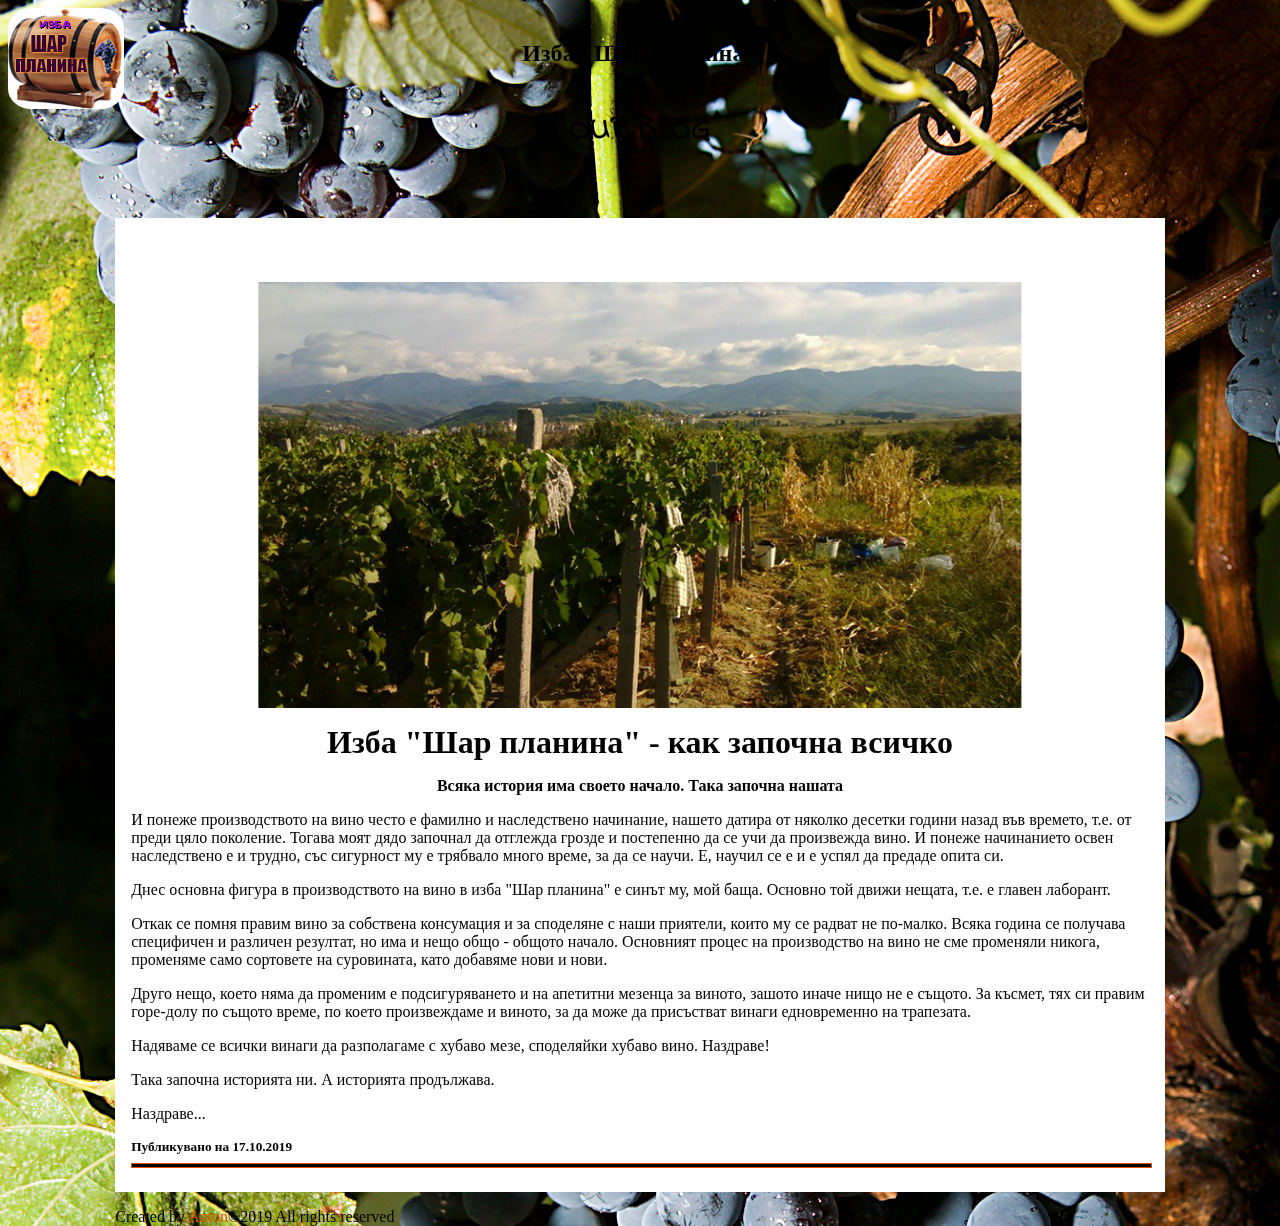
<file: blog articles/article1.html>
<!DOCTYPE html>
<html lang="en">
<head>
    <meta charset="UTF-8">
    <meta name="viewport" content="width=device-width, initial-scale=1.0">
    <meta http-equiv="X-UA-Compatible" content="ie=edge">
	<meta name="description" content="Как започна производството на домашно вино в изба Шар планина">
	<meta name="keywords" content="Изба Шар планина блог, фамилно наследство, домашно вино">
	<meta name="author" content="Антон">
    <title>Блог статия №1</title>

    <link rel="stylesheet" href="../css/blog-articles.css">
    <link href="https://fonts.googleapis.com/css?family=Indie+Flower&display=swap" rel="stylesheet">
</head>
<body>
        <img src="../images/rai.jpg" class="back" id="back"> 
<section class="logo">
    <a href="../html/home.html"><img src="../images/logo.jpg"  alt='"Изба "Шар планина"' title='Изба "Шар планина"'></a>
</section>
        
<header>
    <h2>Изба "Шар планина"</h2>
    <h2 class="blog">OUR BLOG</h2>
</header>
<main>
    <article>
            <header>
                <img src="../images/blog1.jpg" alt="Лозя">
            </header>
                <h1>Изба "Шар планина" - как започна всичко</h1>
                <h4>Всяка история има своето начало. Така започна нашата</h4>
                <p>И понеже производството на вино често е фамилно и наследствено начинание, нашето датира от няколко десетки години назад във времето, т.е. от преди цяло поколение. Тогава моят дядо започнал да отглежда грозде и постепенно да се учи да произвежда вино. И понеже начинанието освен наследствено е и трудно, със сигурност му е трябвало много време, за да се научи. Е, научил се е и е успял да предаде опита си.</p>
                <p>Днес основна фигура в производството на вино в изба "Шар планина" е синът му, мой баща. Основно той движи нещата, т.е. е главен лаборант.</p>
                <p>Откак се помня правим вино за собствена консумация и за споделяне с наши приятели, които му се радват не по-малко. Всяка година се получава специфичен и различен резултат, но има и нещо общо - общото начало. Основният процес на производство на вино не сме променяли никога, променяме само сортовете на суровината, като добавяме нови и нови.</p>
                <p>Друго нещо, което няма да променим е подсигуряването и на апетитни мезенца за виното, зашото иначе нищо не е същото. За късмет, тях си правим горе-долу по същото време, по което произвеждаме и виното, за да може да присъстват винаги едновременно на трапезата.</p>
                <p>Надяваме се всички винаги да разполагаме с хубаво мезе, споделяйки хубаво вино. Наздраве!</p>
                <p>Така започна историята ни. А историята продължава.</p>
                <p>Наздраве...</p>
            <footer class="card-footer">
                <h5>Публикувано на <time>17.10.2019</time></h5>
            </footer>
    </article>
</main>
<footer>
        Created by <a href="#"> Anton</a>&copy;2019 <span>All rights reserved</span>
</footer>
</body>
</html>
</file>
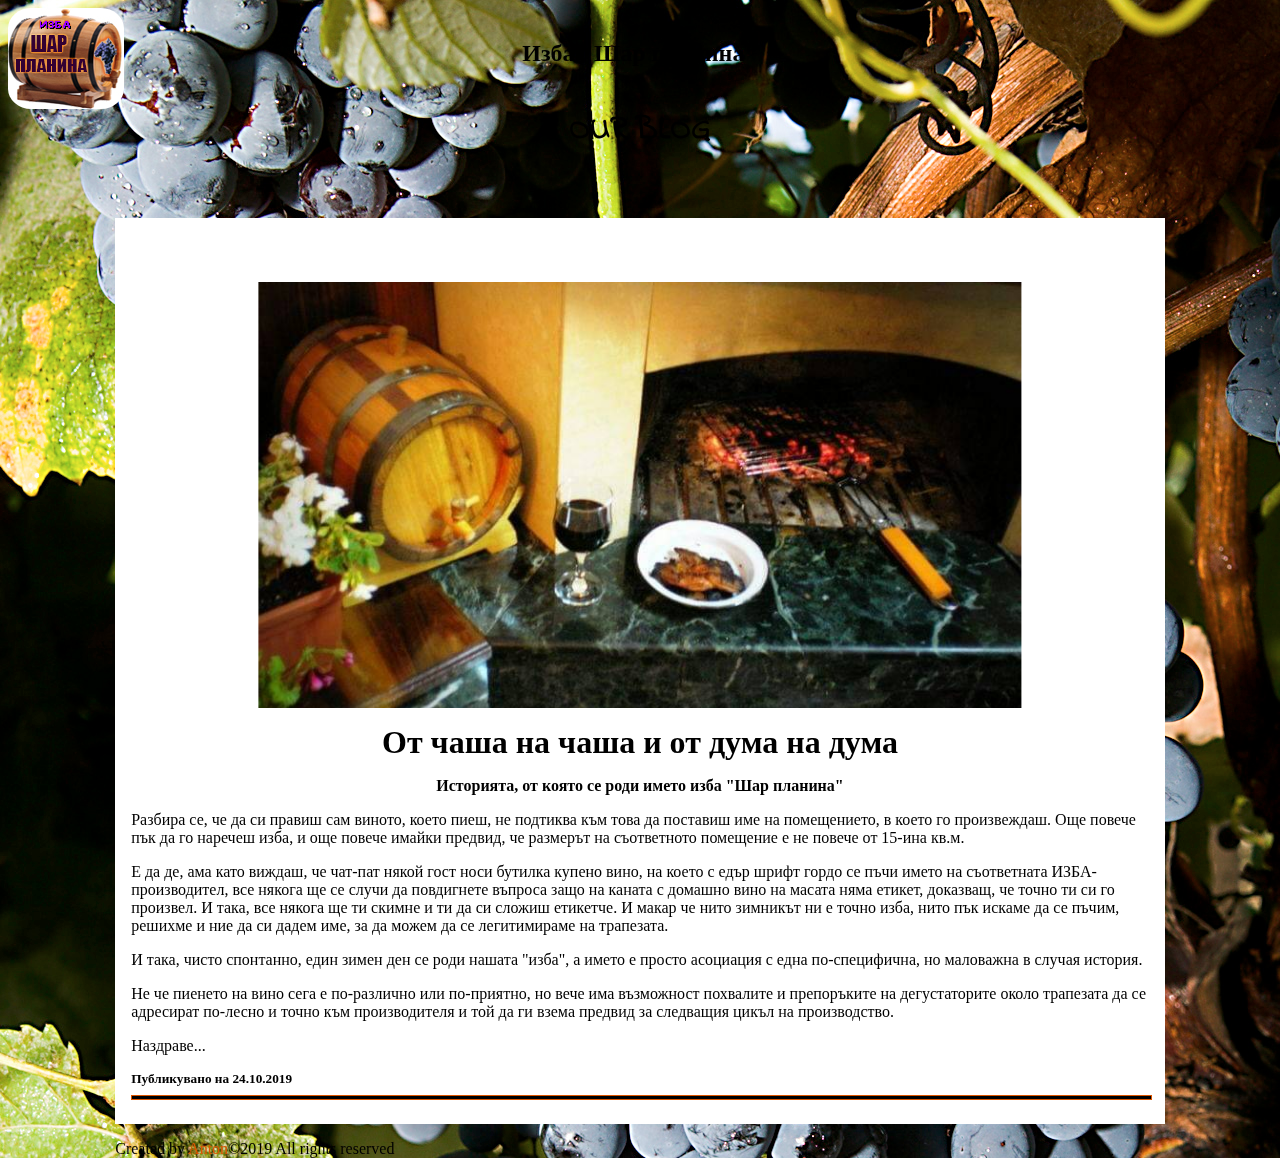
<file: blog articles/article2.html>
<!DOCTYPE html>
<html lang="en">
<head>
    <meta charset="UTF-8">
    <meta name="viewport" content="width=device-width, initial-scale=1.0">
    <meta http-equiv="X-UA-Compatible" content="ie=edge">
	<meta name="description" content="Ето как се роди името 'изба Шар планина'">
	<meta name="keywords" content="Изба Шар планина блог, статии, домашно вино">
	<meta name="author" content="Антон">
    <title>Блог статия №2</title>

    <link rel="stylesheet" href="../css/blog-articles.css">
    <link href="https://fonts.googleapis.com/css?family=Indie+Flower&display=swap" rel="stylesheet">
</head>

<body>
    <img src="../images/rai.jpg" class="back" id="back">

    <section class="logo">
        <a href="../html/home.html"><img src="../images/logo.jpg"  alt='"Изба "Шар планина"' title='Изба "Шар планина"'></a>
    </section>

    <header>
        <h2>Изба "Шар планина"</h2>
        <h2 class="blog">OUR BLOG</h2>
    </header>
    
    <main>
        <article>
            <header>
                <img src="../images/blog2.jpg" alt="Изба Шар планина - домашен уют" title="Домашен уют">
            </header>
                <h1>От чаша на чаша и от дума на дума</h1>
                <h4>Историята, от която се роди името изба "Шар планина"</h4>
                <p>Разбира се, че да си правиш сам виното, което пиеш, не подтиква към това да поставиш име на помещението, в което го произвеждаш. Още повече пък да го наречеш изба, и още повече имайки предвид, че размерът на съответното помещение е не повече от 15-ина кв.м.</p>
                <p>Е да де, ама като виждаш, че чат-пат някой гост носи бутилка купено вино, на което с едър шрифт гордо се пъчи името на съответната ИЗБА-производител, все някога ще се случи да повдигнете въпроса защо на каната с домашно вино на масата няма етикет, доказващ, че точно ти си го произвел. И така, все някога ще ти скимне и ти да си сложиш етикетче. И макар че нито зимникът ни е точно изба, нито пък искаме да се пъчим, решихме и ние да си дадем име, за да можем да се легитимираме на трапезата.</p>
                <p>И така, чисто спонтанно, един зимен ден се роди нашата "изба", а името е просто асоциация с една по-специфична, но маловажна в случая история.</p>
				<p>Не че пиенето на вино сега е по-различно или по-приятно, но вече има възможност похвалите и препоръките на дегустаторите около трапезата да се адресират по-лесно и точно към производителя  и той да ги взема предвид за следващия цикъл на производство.</p>
                <p>Наздраве...</p>


            <footer class="card-footer">
                <h5>Публикувано на <time>24.10.2019</time></h5>
            </footer>
        </article>
    </main>
    <footer>
            Created by <a href="#"> Anton</a>&copy;2019 <span>All rights reserved</span>
    </footer>
</body>
</html>
</file>
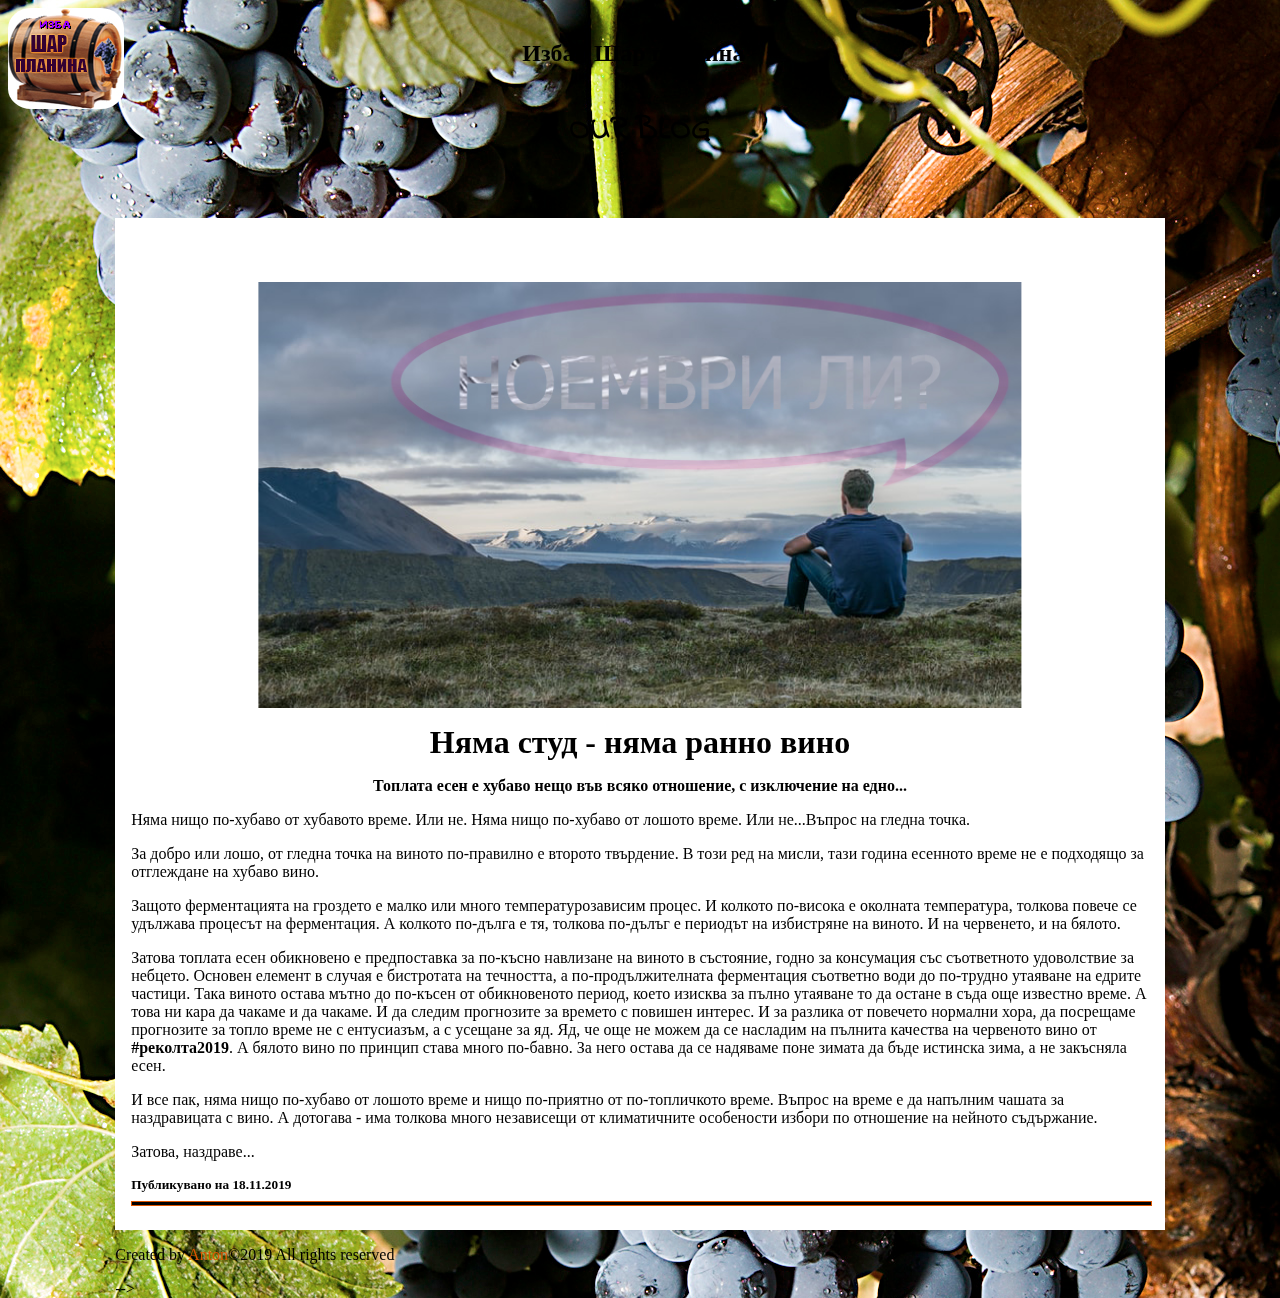
<file: blog articles/article3.html>
<!DOCTYPE html>
<html lang="en">
<head>
    <meta charset="UTF-8">
    <meta name="viewport" content="width=device-width, initial-scale=1.0">
    <meta http-equiv="X-UA-Compatible" content="ie=edge">
	<meta name="description" content="В поредната публикация в блога на изба "Шар планина" разясняваме защо топлата есен забавя получаването на хубаво вино.">
	<meta name="keywords" content="Изба Шар планина блог">
	<meta name="author" content="Антон">
    <title>Блог статия №3</title>

    <link rel="stylesheet" href="../css/blog-articles.css">
    <link href="https://fonts.googleapis.com/css?family=Indie+Flower&display=swap" rel="stylesheet">
</head>
<body>
        <img src="../images/rai.jpg" class="back" id="back"> 
    <section class="logo">
        <a href="../html/home.html"><img src="../images/logo.jpg"  alt='"Изба "Шар планина"' title='Изба "Шар планина"'></a>
    </section>

    <header>
        <h2>Изба "Шар планина"</h2>
        <h2 class="blog">OUR BLOG</h2>
    </header>   

    <main>
    <a href="../blog articles/article3.html"></a>
        <article>
            <header>
                <img src="../images/blog3.jpg" class="november-image" alt="Топъл ноември" title="Зимата тази година се бави">
            </header>
                <h1>Няма студ - няма ранно вино</h1>
                <h4>Топлата есен е хубаво нещо във всяко отношение, с изключение на едно...</h4>
                <p>Няма нищo по-хубаво от хубавото време. Или не.</> Няма нищо по-хубаво от лошото време. Или не...Въпрос на гледна точка.</p>
                <p>За добро или лошо, от гледна точка на виното по-правилно е второто твърдение. В този ред на мисли, тази година есенното време не е подходящо за отглеждане на хубаво вино.</p>
                <p>Защото ферментацията на гроздето е малко или много температурозависим процес. И колкото по-висока е околната температура, толкова повече се удължава процесът на ферментация. А колкото по-дълга е тя, толкова по-дълъг е периодът на избистряне на виното. И на червенето, и на бялото.</p>
                <p>Затова топлата есен обикновено е предпоставка за по-късно навлизане на виното в състояние, годно за консумация със съответното удоволствие за небцето. Основен елемент в случая е бистротата на течността, а по-продължителната ферментация съответно води до по-трудно утаяване на едрите частици. Така виното остава мътно до по-късен от обикновеното период, което изисква за пълно утаяване то да остане в съда още известно време. А това ни кара да чакаме и да чакаме. И да следим прогнозите за времето с повишен интерес. И за разлика от повечето нормални хора, да посрещаме прогнозите за топло време не с ентусиазъм, а с усещане за яд. Яд, че още не можем да се насладим на пълнита качества на червеното вино от <b>#реколта2019</b>. А бялото вино по принцип става много по-бавно. За него остава да се надяваме поне зимата да бъде истинска зима, а не закъсняла есен.</p>
                <p>И все пак, няма нищо по-хубаво от лошото време и нищо по-приятно от пo-топличкото време. Въпрос на време е да напълним чашата за наздравицата с вино. А дотогава - има толкова много независещи от климатичните особености избори по отношение на нейното съдържание.</p>
				<p>Затова, наздраве...</p>
                   
            <footer class="card-footer">
                <h5>Публикувано на <time>18.11.2019</time></h5>
            </footer>
        </article>
    </main>
    <!-- <aside> -->
        <!-- <div class="aside-archive"> -->
            <!-- <h4>Aрхив на публикациите:</h4> -->
            <!-- <ul> -->
                <!-- <li><a href="../blog articles/article1.html" target="_blank"><img src="../images/blog1.jpg" alt='Лозе изба Шар планина'">Изба "Шар планина" - как започна всичко</a></li> -->
                <!-- <li><a href="../blog articles/article2.html" target="_blank"><img src="../images/blog2.jpg" alt='Лозе изба Шар планина'">От чаша на чаша и от дума на дума: историята, от която се роди името изба "Шар планина"</a></li>        -->
               <!-- <!-- Оттук надолу са свободни --> -->
               <!-- <li><a href="../blog articles/.....html" target="_blank"><img src="../images/.....jpg" alt=" ">     </a></li> -->
               <!-- <li><a href="../blog articles/......html" target="_blank"><img src="../images/.....jpg" alt=" ">   </a></li> -->
               <!-- <li><a href="../blog articles/......html" target="_blank"><img src="../images/.....jpg" alt=" ">    </a></li> -->
                    
            <!-- </ul> -->
        <!-- </div> -->
    <!-- </aside> -->


    <footer>
            Created by <a href="#"> Anton</a>&copy;2019 <span>All rights reserved</span>
    </footer>
</body>
</html>
</file>
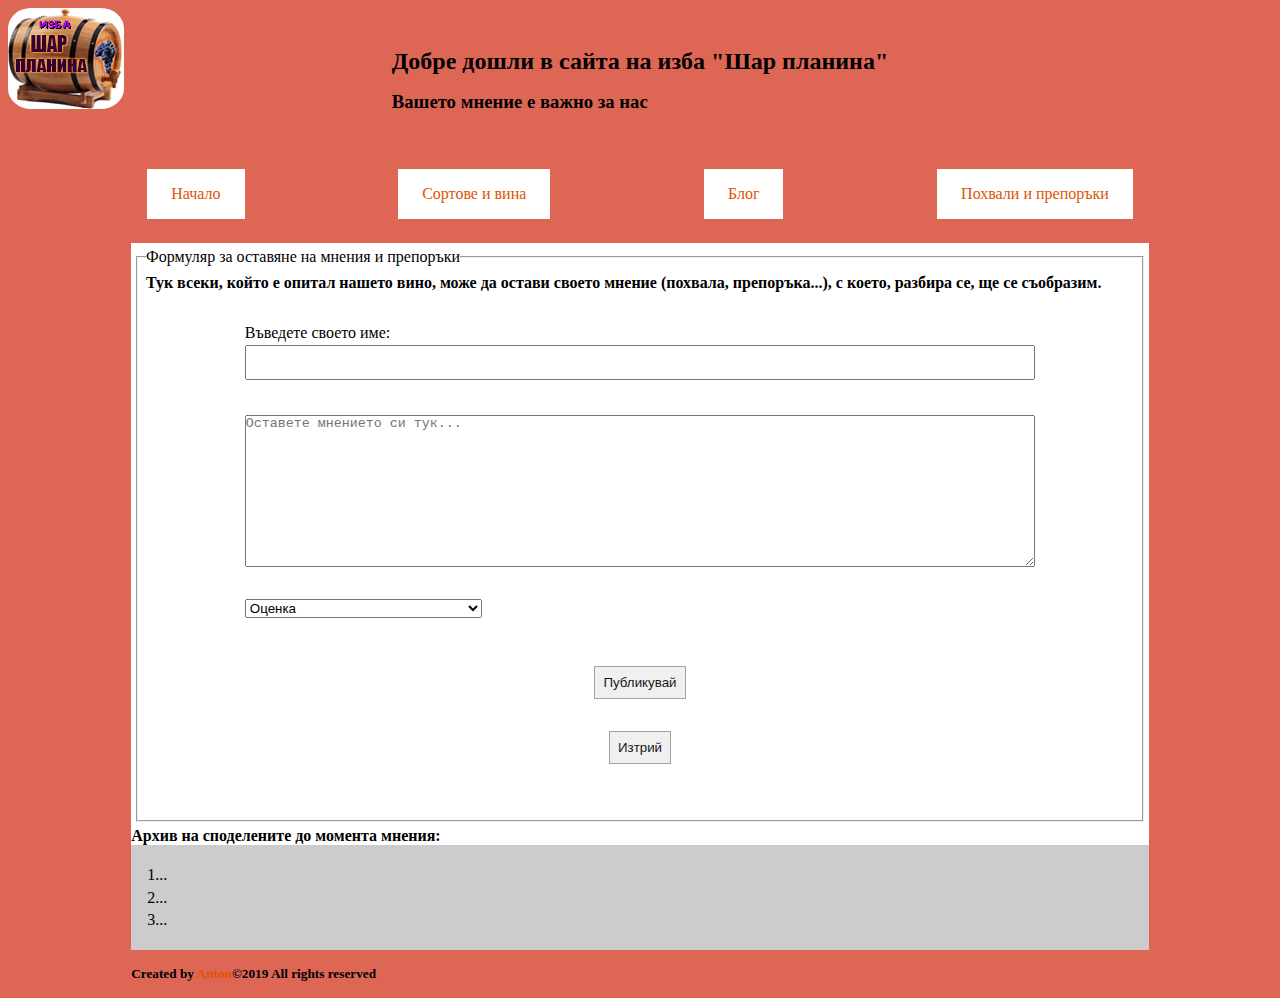
<file: html/form.html>
<!DOCTYPE html>
<html lang="en">
<head>
    <meta charset="UTF-8">
    <meta name="viewport" content="width=device-width, initial-scale=1.0">
    <meta http-equiv="X-UA-Compatible" content="ie=edge">
    <title>Форма за контакти</title>
    <link rel="stylesheet" href="../css/form.css">
</head>
<div class="logo">
    <a href="home.html"><img src="../images/logo.jpg" alt="Изба 'Шар планина' - лого"></a>
</div>
<body>
    <header>
        <h2>Добре дошли в сайта на изба "Шар планина"</h2>
        <h3>Вашето мнение е важно за нас</h3>
           	 <button class="button" id="button" onclick="document.getElementById('nav').style.display='block', document.getElementById('button').style.display='none', document.getElementById('button2').style.display='flex'"><h4 id="check">MENU</h4></button>
           	 <button class="button2" id="button2" onclick="document.getElementById('nav').style.display='none', document.getElementById('button').style.display='flex', document.getElementById('button2').style.display='none'"><h4 Id="check2">CLOSE</h4></button>
    </header>

    <div class="nav">
        <ul id="nav">
            <li><a href="home.html">Начало</a></li>
            <li><a href="sorts and wines.html">Сортове и вина</a></li>
            <li><a href="blog.html">Блог</a></li>
            <li><a href="form.html" class="active">Похвали и препоръки</a></li>
        </ul>
    </div>

    <main>
        <form action="" method="">
            <fieldset>
                <legend>Формуляр за оставяне на мнения и препоръки</legend>
                <h4>Тук всеки, който е опитал нашето вино, може да остави своето мнение (похвала, препоръка...), с което, разбира се, ще се съобразим.</h4>
                <section>
                    <label for="user">Въведете своето име:</label>
                    <input type="text" id="user">
                </section>
                <section>
                    <textarea name="area" id="area" cols="30" rows="10" placeholder="Оставете мнението си тук..."></textarea>
                </section>
                <section>
                    <select name="sel">
                        <option value="zero">Оценка</option>
                        <option value="first">2</option>
                        <option value="second">3</option>
                        <option value="third">4</option>
                        <option value="fourth">5</option>
                        <option value="fifth">6</option>
                    </select>
                </section>
                <section>
                    <input type="submit" value="Публикувай" class="input-button">
                    <input type="reset" value="Изтрий" class="input-button">
                </section>
            </fieldset>
        </form>
		<h4>Архив на споделените до момента мнения:</h4>
		<div>
		<p>1...</p>
		<p>2...</p>
		<p>3...</p>
		</div>
    </main>

    <footer>
       <h5>Created by <a href="#"> Anton</a>&copy;2019 All rights reserved</h5>
    </footer>

</body>
</html>
</file>
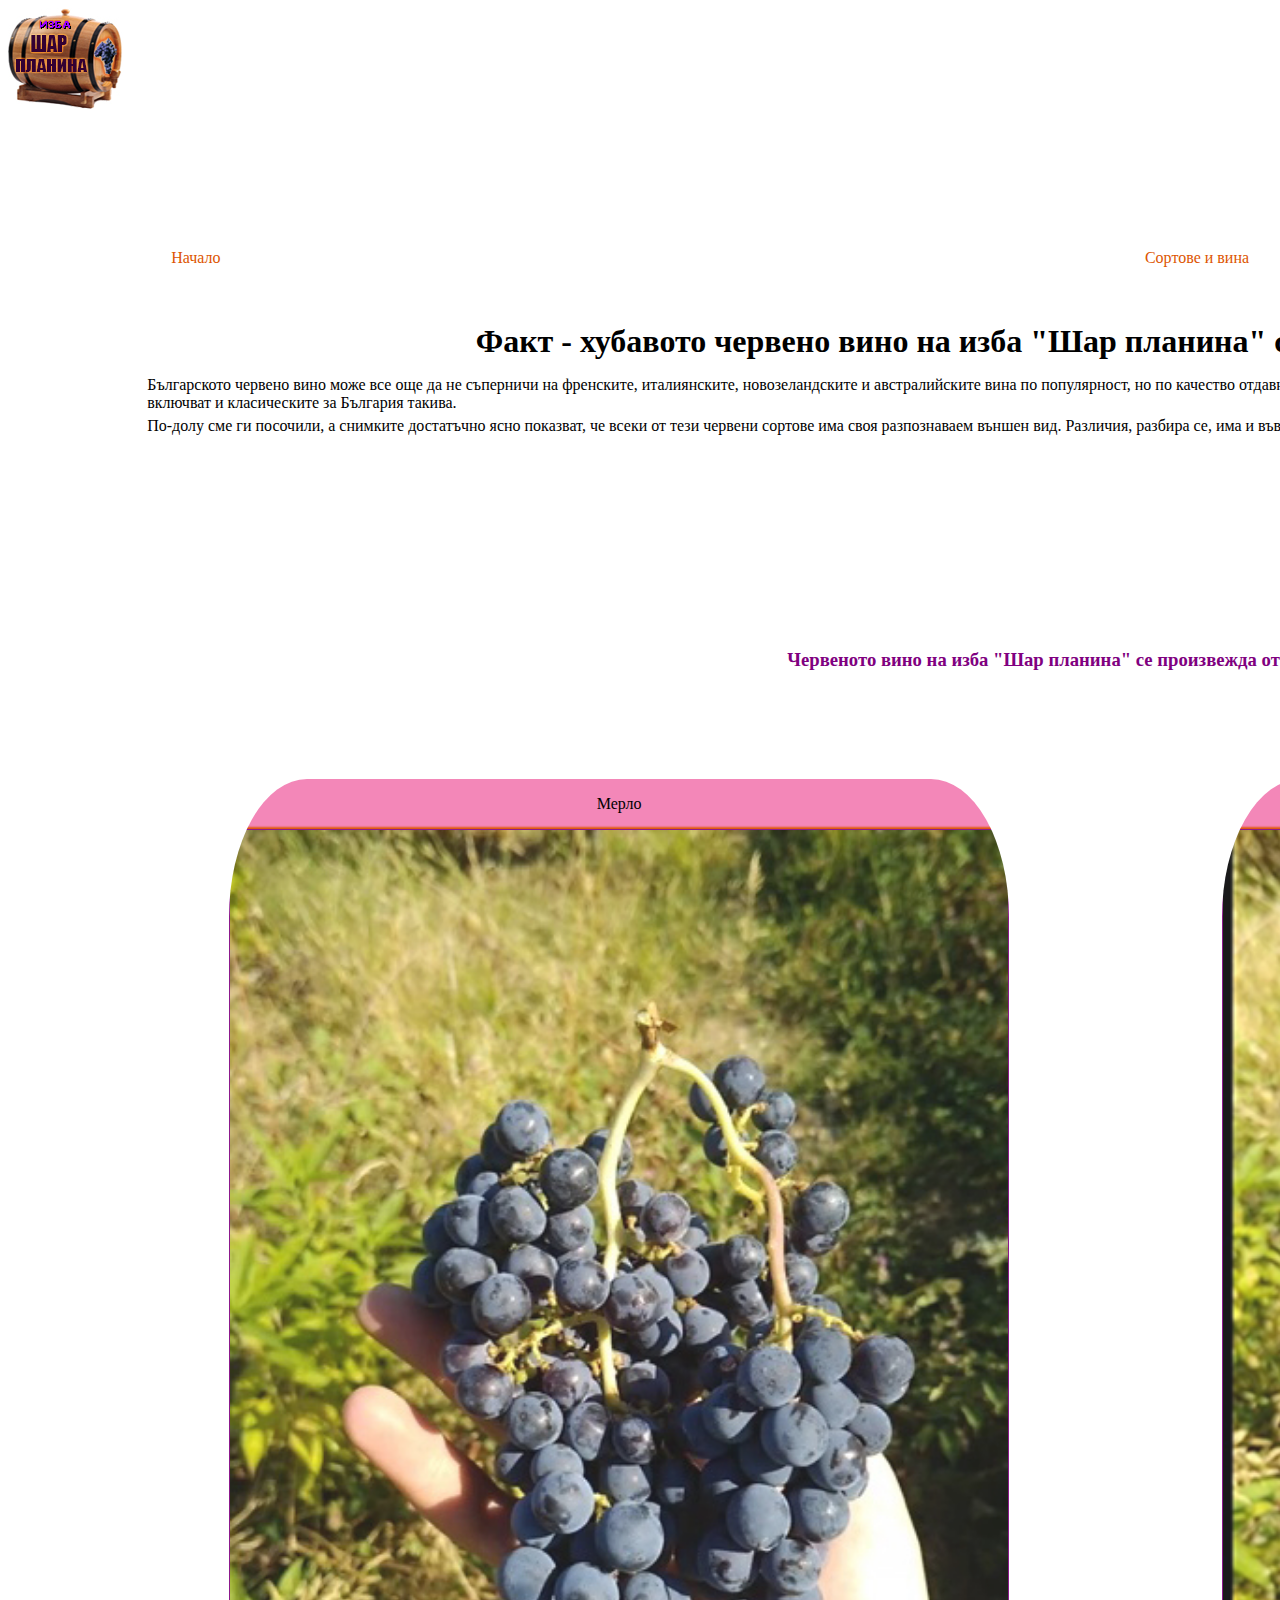
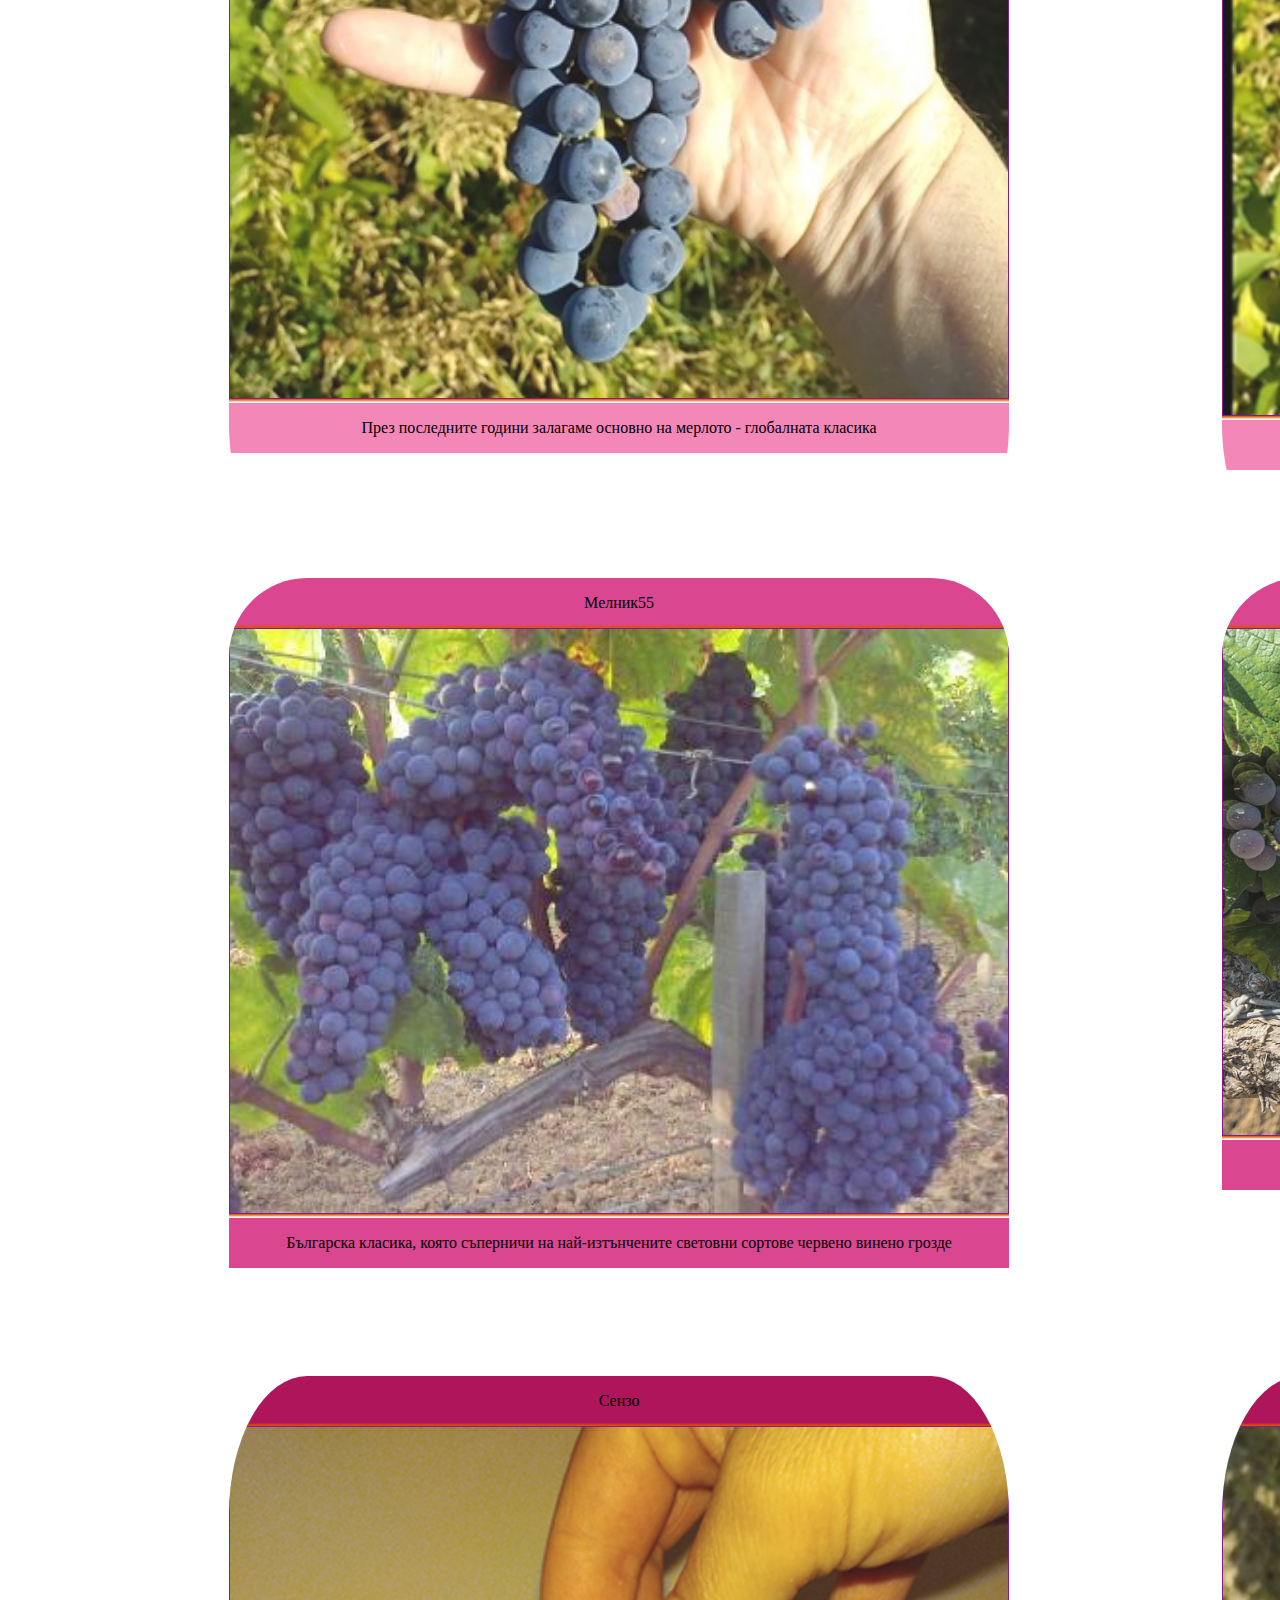
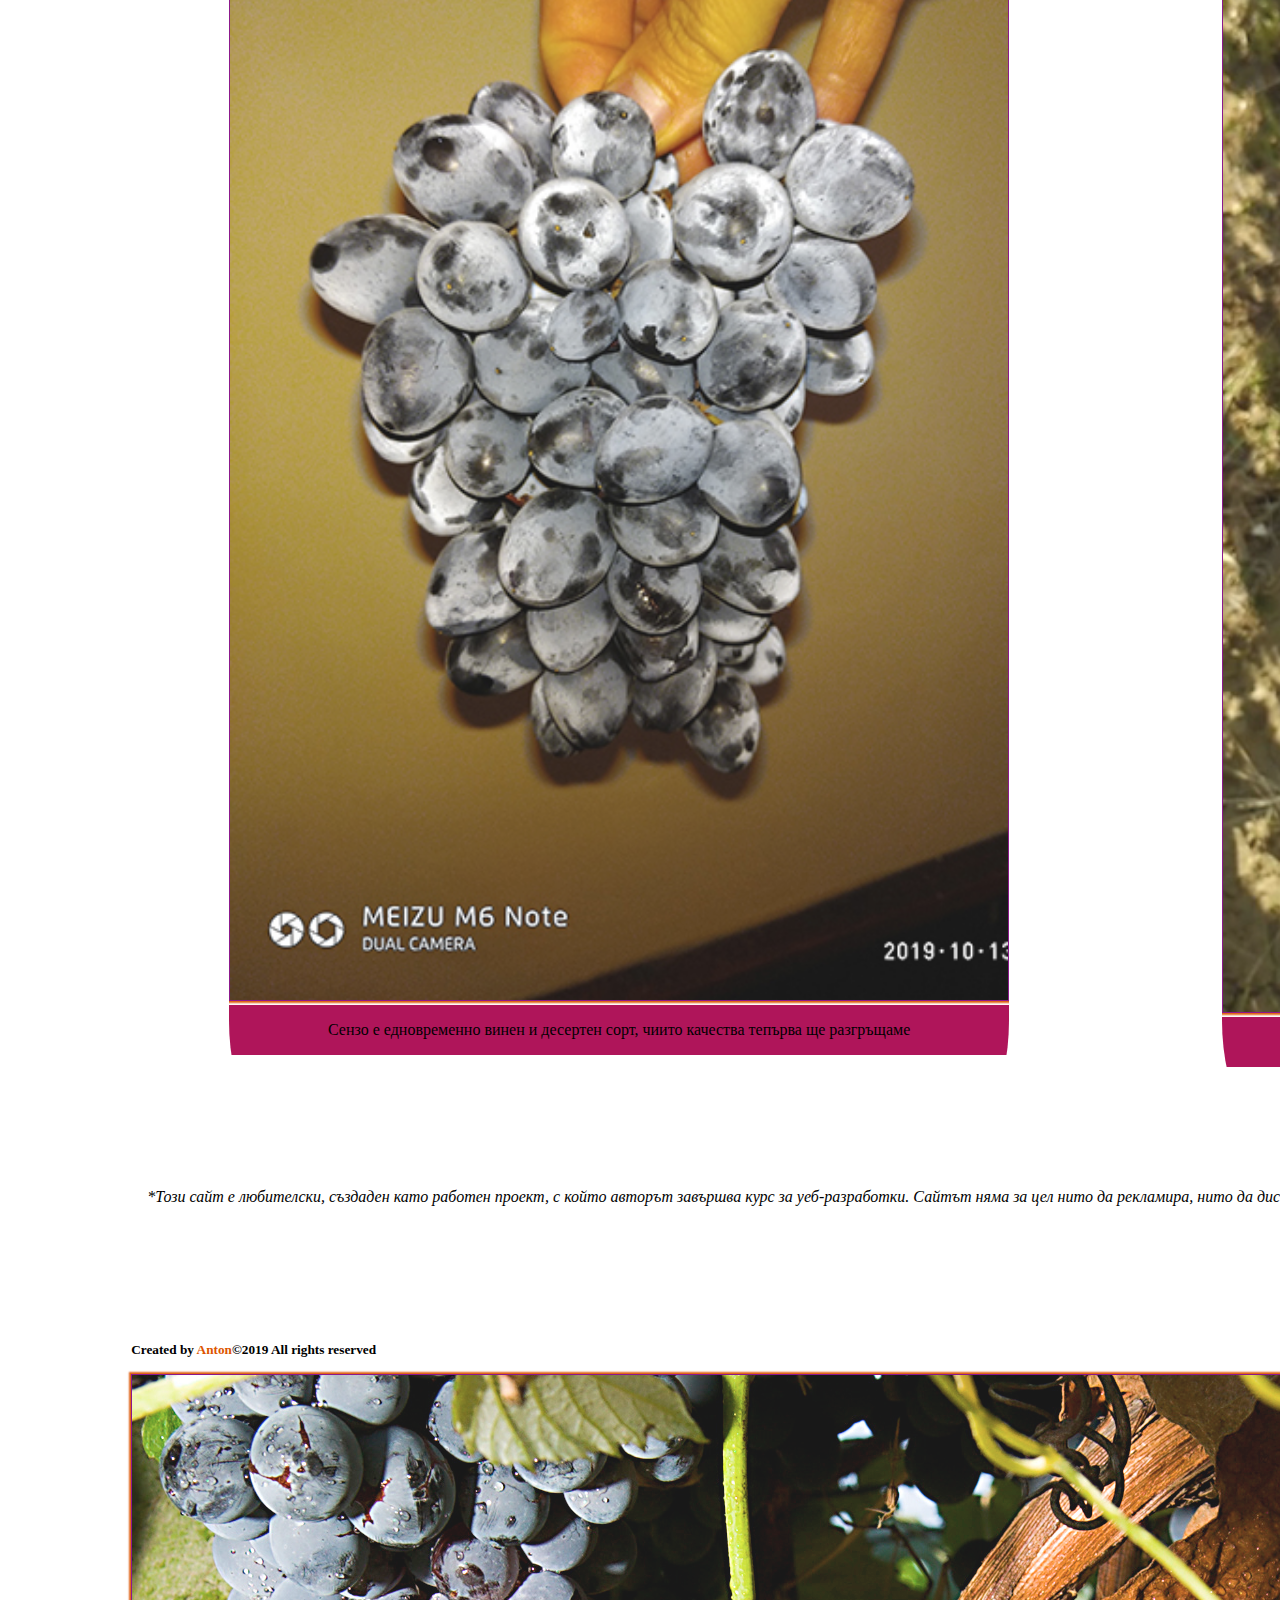
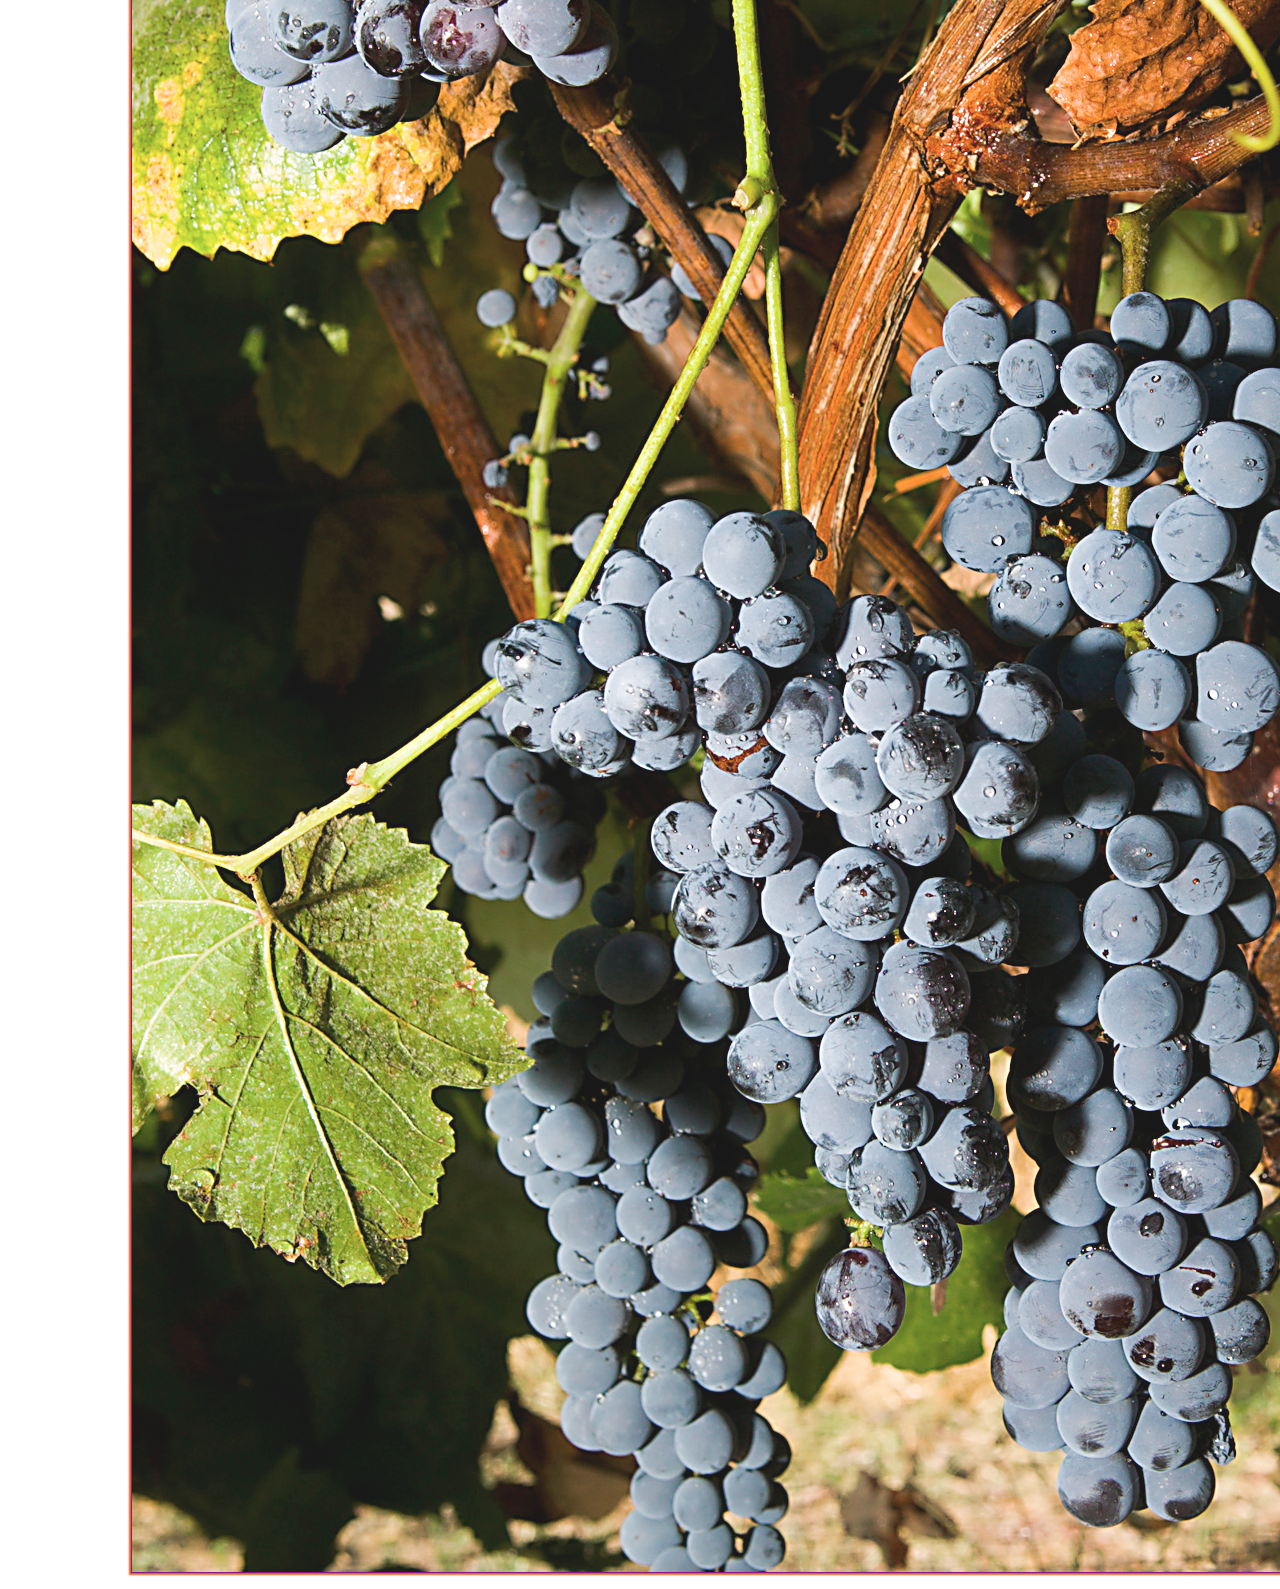
<file: html/gallery-red.html>
<!DOCTYPE html>
<html lang="en">
<head>
    <meta charset="UTF-8">
    <meta name="viewport" content="width=device-width, initial-scale=1.0">
    <meta http-equiv="X-UA-Compatible" content="ie=edge">
	<meta name="description" content="Червено вино от изба 'Шар планина' - сортове мерло, сира, мелник55, вранец и сензо">
	<meta name="keywords" content="Изба Шар планина, червено грозде, червено вино, мерло, мелник55, вранец">
	<meta name="author" content="Антон">
    <title>Изба "Шар планина" - червено вино</title>
    <link rel="stylesheet" href="../css/gallery.css">
</head>
<body>
    
    <!-- Site-background-image -->
    <img src="../images/rai.jpg" class="back" id="back">

    <div class="logo">
        <a href="home.html"><img src="../images/logo.jpg" alt="Изба 'Шар планина' - лого"></a>
    </div>

    <header>
        <h2>В изба "Шар планина" залагаме на класически сортове червено грозде</h2>
        <blockquote id="quoteDisplay" onload="randomQuotes()">
            <script src="../quotes.js"></script>
        </blockquote>
            <button class="button" id="button" onclick="document.getElementById('nav').style.display='block', document.getElementById('button').style.display='none', document.getElementById('button2').style.display='flex'"><h4 id="check">MENU</h4></button>
            <button class="button2" id="button2" onclick="document.getElementById('nav').style.display='none', document.getElementById('button').style.display='flex', document.getElementById('button2').style.display='none'"><h4 Id="check2">CLOSE</h4></button>
    </header>

    <div class="nav">
        <ul id="nav">
            <li><a href="home.html">Начало</a></li>
            <li><a href="sorts and wines.html" class="active">Сортове и вина</a></li>
            <li><a href="blog.html">Блог</a></li>
            <li><a href="form.html">Похвали и препоръки</a></li>
        </ul>
    </div>
    
    <main>
        <h1>Факт -  хубавото червено вино на изба "Шар планина" се прави от хубаво червено грозде</h1>
            <p>Българското червено вино може все още да не съперничи на френските, италиянските, новозеландските и австралийските вина по популярност, но по качество отдавна е доказало, че може да се мери с тях. А сортовете, от които ние в изба "Шар планина" правим червеното си вино, включват и класическите за България такива.</p>
            <p>По-долу сме ги посочили, а снимките достатъчно ясно показват, че всеки от тези червени сортове има своя разпознаваем външен вид. Различия, разбира се, има и във вкусовите им качества, а комбинирайки ги в нашите вина, се опитваме да ги допълним по най-добрия начин.</p>
       
    </main>  
    <div class="gallery">
            <h3>Червеното вино на изба "Шар планина" се произвежда от тези сортове грозде:</h3>
        <a href="../images/merlo.jpg" class="first-section" target="_blank"><img src="../images/merlo.jpg" alt="Мерло от изба 'Шар планина'" title="Мерлото е основен сорт в насажденията на изба 'Шар планина'"></a>
        <a href="../images/sira.jpg" class="second-section" target="_blank"><img src="../images/sira.jpg" alt="Сира от изба 'Шар планина'" title="В последните години увеличаваме добива на сира и тя допринася за подобряване цвета и силата на червеното вино на изба 'Шар планина'"></a>
        <a href="../images/senzo.jpg" target="_blank" class="third-section"><img src="../images/senzo.jpg" alt="Сензо от изба 'Шар планина'" title="Сензо е класически за Франция, но все още нов за нас сорт червено грозде, чиито качества тепърва ще откриваме"></a>
        <a href="../images/vranec.jpg" class="fourth-section" target="_blank"><img src="../images/vranec.jpg" alt="Вранец от изба 'Шар планина'" title="#Реколта2019 на изба 'Шар планина' ще включва и този класически за Македония сорт"></a>
        <a href="../images/melnik55.jpg" target="_blank" class="fifth-section"><img src="../images/melnik55.jpg" alt="Мелник55 от изба 'Шар планина'" title="Това е най-характерният за Югозападна България сорт - и наш основен фаворит. Източник на снимката - magasini.net"></a>
        <a href="../images/shiroka melnishka.jpg" class="sixth-section" target="_blank"><img src="../images/shiroka melnishka.jpg" alt="Широка мелнишка от изба 'Шар планина'" title="A това е сортът, с който започнахме и който събуди интереса ни към червеното вино. Източник на снимката - vijsveta.com"></a>
                
        <p class="last-p"><i>*Този сайт е любителски, създаден като работен проект, с който авторът завършва курс за уеб-разработки. Сайтът няма за цел нито да рекламира, нито да дистрибутира напитки, а единствено да представи интересни данни при производството на вино.</i></p> 
    
    </div>  
    <aside>
        <div class="aside-links">
            <h4>Личен архив от видеа за червените ни сортове:</h4>
            <ul>
                <a href="https://drive.google.com/file/d/1TiXPgMvkSFrpfYCKvbNeInI68tSCZJ6m/view?usp=sharing" target="_blank"><img src="../images/sortove.jpg" alt="Мерло, сира, вранец" title="Вижте сравнение между три от популярните ни сортове"></a>
                <a href="https://drive.google.com/file/d/1OQPduQOn2dJLxKc9gc8Yv2TIyDIaAcU2/view?usp=sharing" target="_blank"><img src="../images/vranec-video.jpg" alt="Вранец видео" title="Вижте видео за сорта вранец"></a>
                <a href="https://drive.google.com/file/d/1JRk6XptjCZ2S9qcq79rGWFwTKV13x3rw/view?usp=sharing" target="_blank"><img src="../images/merlo-video.jpg" alt="Мерло видео" title="Вижте видео за сорта мерло"></a>
                <a href="https://drive.google.com/file/d/18IABL355s1nhrvSSvYdMe_I1fDLHyb7t/view?usp=sharing" target="_blank"><img src="../images/sira-video.jpg" alt="Сира видео" title="Вижте видео за сорта сира"></a>
            </ul>
        </div>
        <div class="aside-pics">
            <h4>И боговете на метъла се прекланят пред виното:</h4>
            <a href="https://divino.bg/Judas-Priest-v-Balgariya-za-Midalidare-Rock-in-the-Wine-Valley"  class="aside-image-one" target="_blank"><img src="../images/judas.jpg" alt="Judas Priest in Bulgaria" title="Judas Priest отново ще свирят в България" class="aside-image"></a>
            <h4>Още за връзката между рока и доброто вино:</h4>
            <a href="https://www.maxim.com/entertainment/heavy-metal-wines" target="_blank" class="aside-image-two"><img src="../images/rock wine.jpg" alt="Да, рокът, хеви метълът и виното са неразривно свързани" title="Много рок групи притежават собствен бранд червено вино"  class="aside-image"></a>
        </div>
    </aside>
    
    <footer>
            <h5>Created by <a href="#"> Anton</a>&copy;2019 All rights reserved</h5>
    </footer>

</body>
</html>
</file>
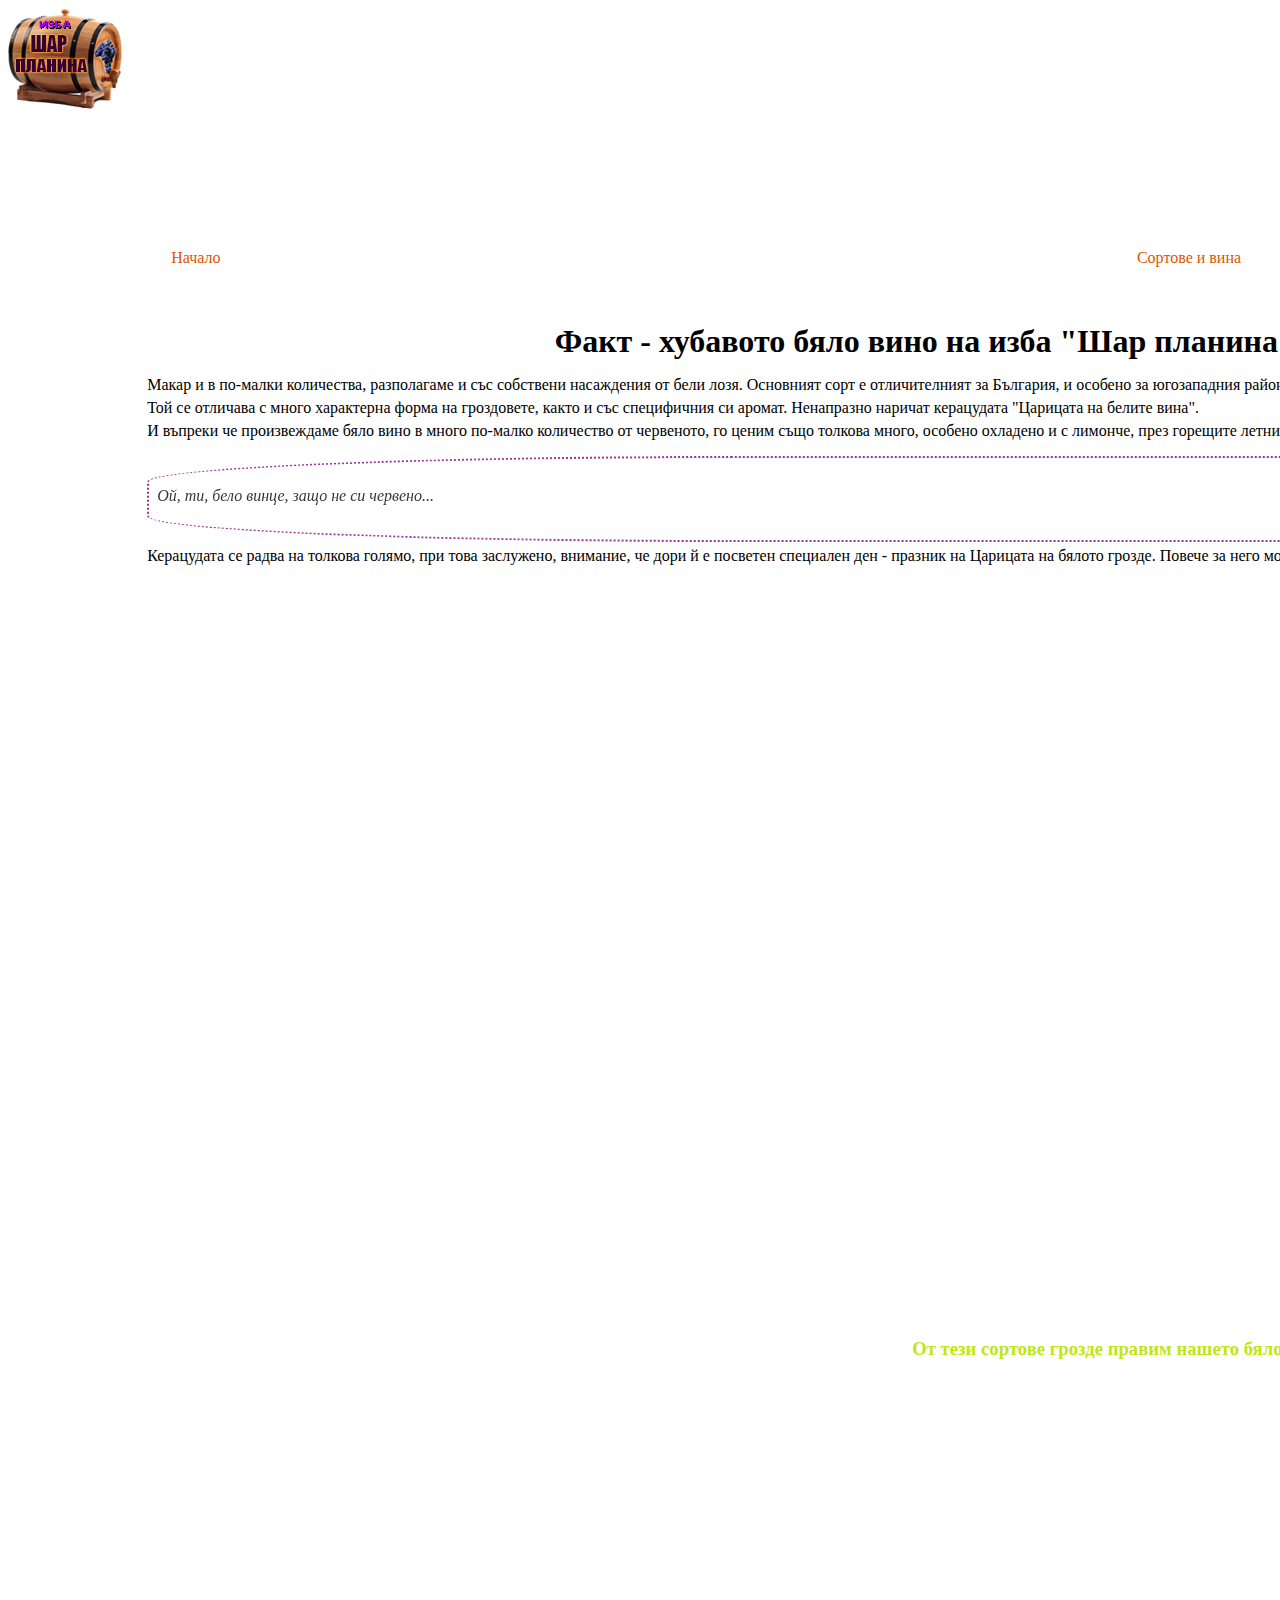
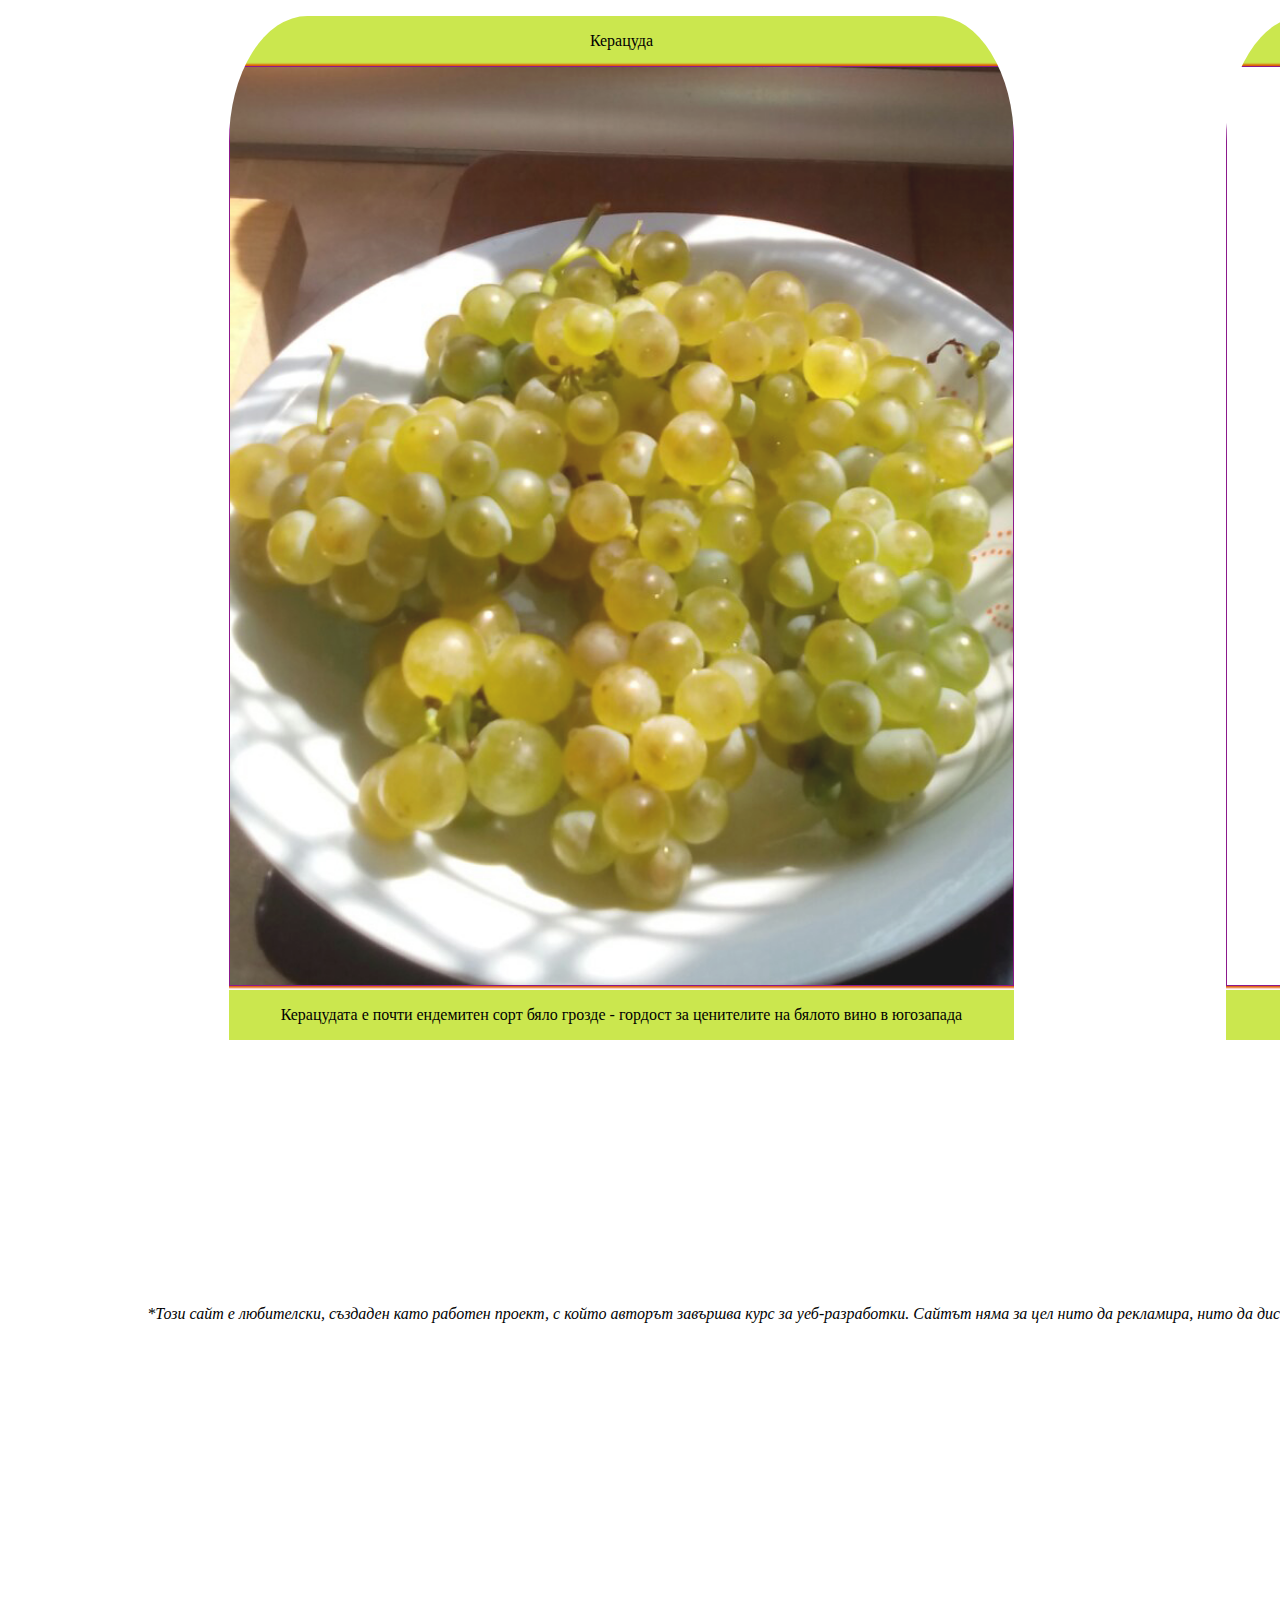
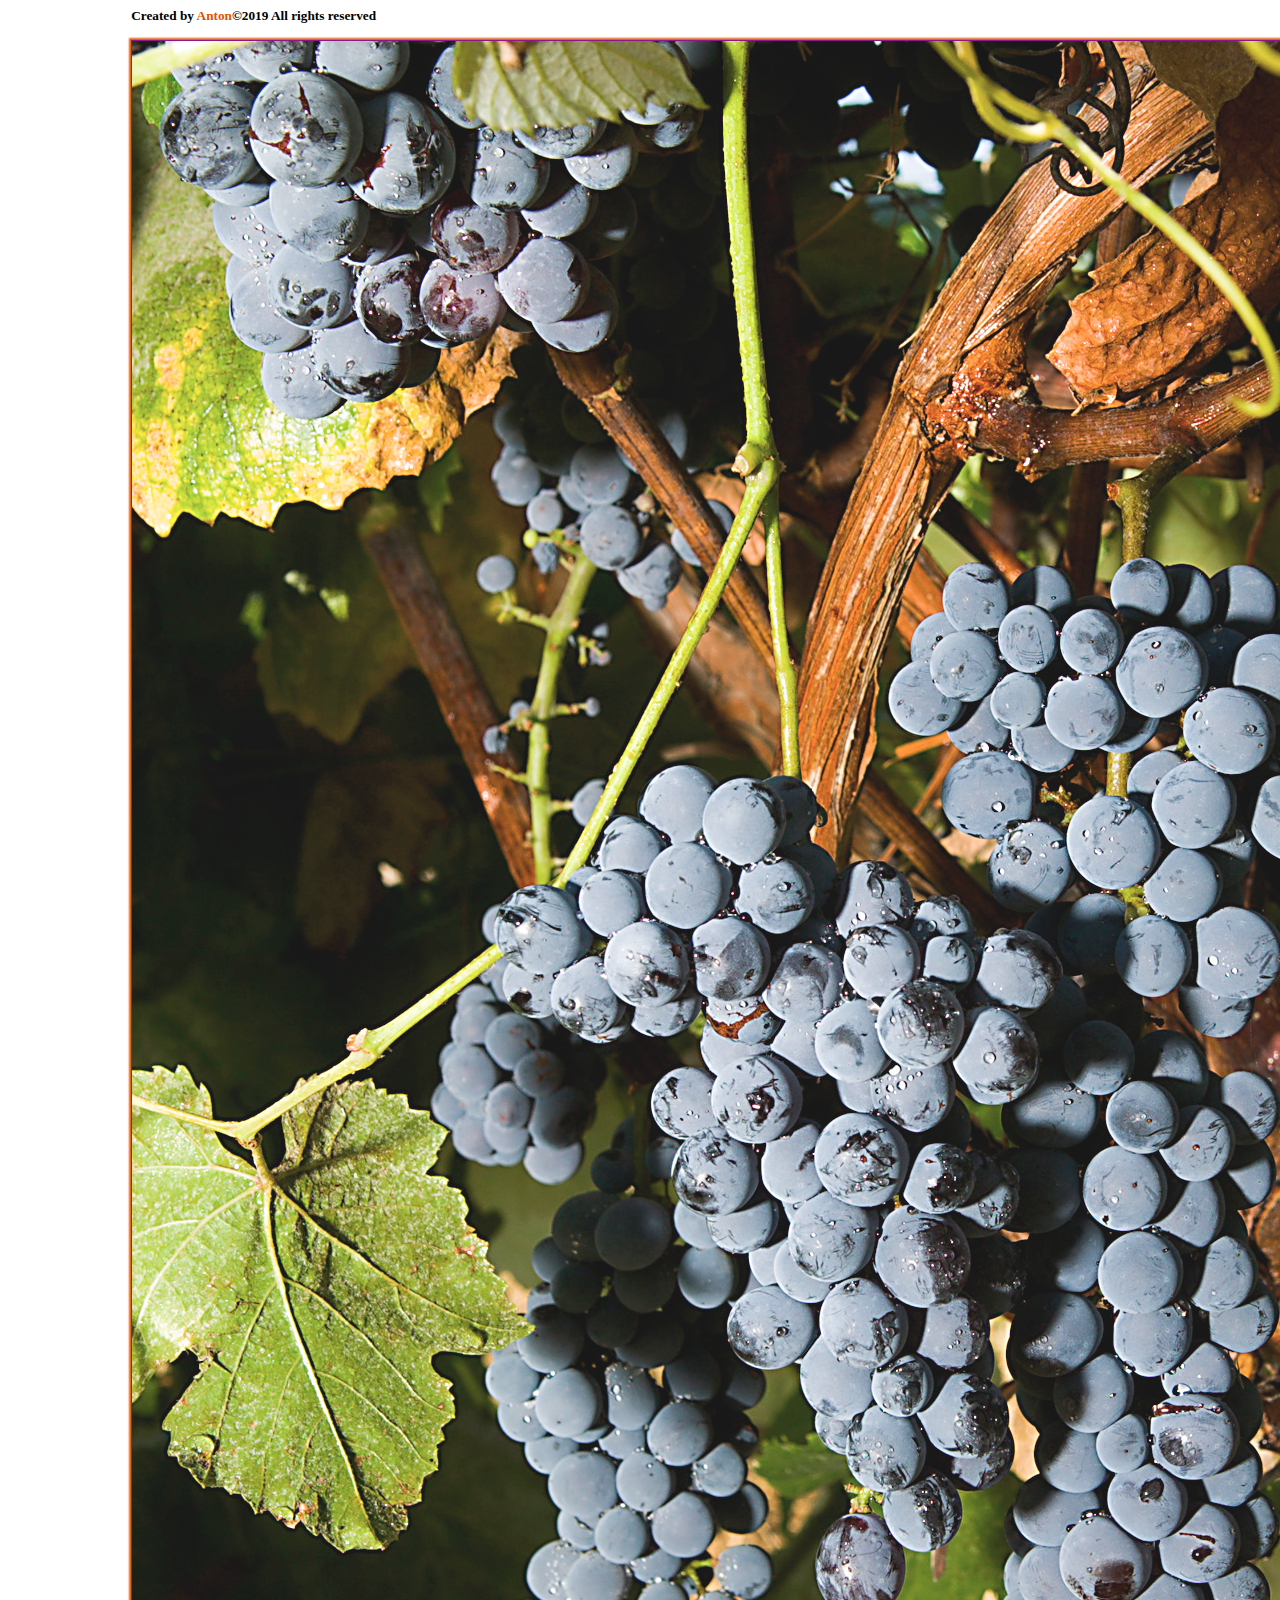
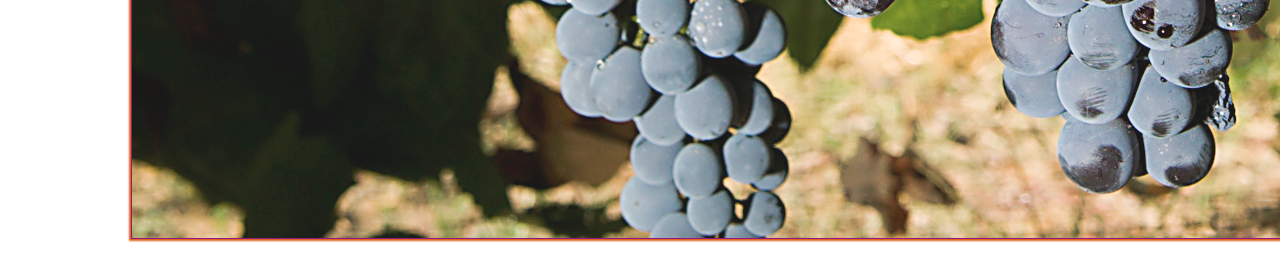
<file: html/gallery-white.html>
<!DOCTYPE html>
<html lang="en">
<head>
    <meta charset="UTF-8">
    <meta name="viewport" content="width=device-width, initial-scale=1.0">
    <meta http-equiv="X-UA-Compatible" content="ie=edge">
	<meta name="description" content="Бяло вино от изба 'Шар планина' - сорт керацуда - Царицата на гроздето">
	<meta name="keywords" content="Изба Шар планина, бяло грозде, керацуда, бяло вино">
	<meta name="author" content="Антон">
    <title>Изба "Шар планина" - бяло вино</title>
    <link rel="stylesheet" href="../css/gallery.css">
</head>
<body>
    <!-- Site-background-image -->
    <img src="../images/rai.jpg" class="back" id="back">
    
    <div class="logo">
        <a href="home.html"><img src="../images/logo.jpg" alt="Изба 'Шар планина' - лого"></a>
    </div>

    <header>
        <h2>В изба "Шар планина" залагаме нa царицата на бялото грозде</h2>
        <blockquote id="quoteDisplay" onload="randomQuotes()">
            <script src="../quotes.js"></script>
        </blockquote>
            <button class="button" id="button" onclick="document.getElementById('nav').style.display='block', document.getElementById('button').style.display='none', document.getElementById('button2').style.display='flex'"><h4 id="check">MENU</h4></button>
            <button class="button2" id="button2" onclick="document.getElementById('nav').style.display='none', document.getElementById('button').style.display='flex', document.getElementById('button2').style.display='none'"><h4 Id="check2">CLOSE</h4></button>
    </header>

    <div class="nav">
        <ul id="nav">
            <li><a href="home.html">Начало</a></li>
            <li><a href="sorts and wines.html" class="active">Сортове и вина</a></li>
            <li><a href="blog.html">Блог</a></li>
            <li><a href="form.html">Похвали и препоръки</a></li>
        </ul>
    </div>
    
    <main>
        <h1>Факт -  хубавото бяло вино на изба "Шар планина"се прави от сорта <strong>керацуда</strong></h1>
            <p>Макар и в по-малки количества, разполагаме и със собствени насаждения от бели лозя. Основният сорт е отличителният за България, и особено за югозападния район - <strong>керацуда</strong>.
            <p>Той се отличава с много характерна форма на гроздовете, както и със специфичния си аромат. Ненапразно наричат керацудата "Царицата на белите вина".</p>
            <p>И въпреки че произвеждаме бяло вино в много по-малко количество от червеното, го ценим също толкова много, особено охладено и с лимонче, през горещите летни месеци.</p>
                <blockquote>
                    <p>Ой, ти, бело винце, защо не си червено...</p>
                    <p>Стих от народна песен</p>
                </blockquote>
            <p>Керацудата се радва на толкова голямо, при това заслужено, внимание, че дори й е посветен специален ден - празник на Царицата на бялото грозде. Повече за него може да прочетете в категорията "Още за керацудата", посочена в дясната част на екрана.</p>

    </main>    
    <div class="gallery-white">
            <h3>От тези сортове грозде правим нашето бяло вино</h3>
        
            <a href="https://bg.wikipedia.org/wiki/%D0%9A%D0%B5%D1%80%D0%B0%D1%86%D1%83%D0%B4%D0%B0" target="_blank" class="first-section-white"><img src="../images/keracuda.jpg" alt="Керацуда" title="Керацуда от Сандански"></a>
            <a href="#" class="second-section-white"><img src="../images/question-mark.jpg"></a>
                    
            <p class="last-p"><i>*Този сайт е любителски, създаден като работен проект, с който авторът завършва курс за уеб-разработки. Сайтът няма за цел нито да рекламира, нито да дистрибутира напитки, а единствено да представи интересни данни при производството на вино.</i></p> 
        
    </div>  
    <aside>
        <div class="aside-links">
            <h4>Още за керацудата:</h4>
            <ul>
                <a href="https://www.peika.bg/statia/Balgarskite_sortove_grozde_za_koito_tryabva_da_znaete_l.a_i.93479.html" target="_blank"><img src="../images/keracuda2.jpg" alt="Керацуда" title="Интересни факти за керацудата"></a>
                <a href="http://www.jivotatdnes.bg/nachalo/news/layfstayl/keracuda-" target="_blank"><img src="../images/keracuda3.jpg" alt="Празник на керацудата" title="За празника на керацудата"></a>
            </ul>
        </div>
        <div class="aside-pics">
            <h4>И боговете на метъла се прекланят пред виното:</h4>
            <a href="https://divino.bg/Judas-Priest-v-Balgariya-za-Midalidare-Rock-in-the-Wine-Valley"  class="aside-image-one" target="_blank"><img src="../images/judas.jpg" alt="Judas Priest in Bulgaria" title="Judas Priest отново ще свирят в България" class="aside-image"></a>
            <h4>Още за връзката между рока и доброто вино:</h4>
            <a href="https://www.maxim.com/entertainment/heavy-metal-wines" target="_blank" class="aside-image-two"><img src="../images/rock wine.jpg" alt="Да, рокът, хеви метълът и виното са неразривно свързани" title="Много рок групи притежават собствен бранд червено вино"  class="aside-image"></a>
        </div>
    </aside>
    
    <footer>
            <h5>Created by <a href="#"> Anton</a>&copy;2019 All rights reserved</h5>
    </footer>

</body>
</html>
</file>
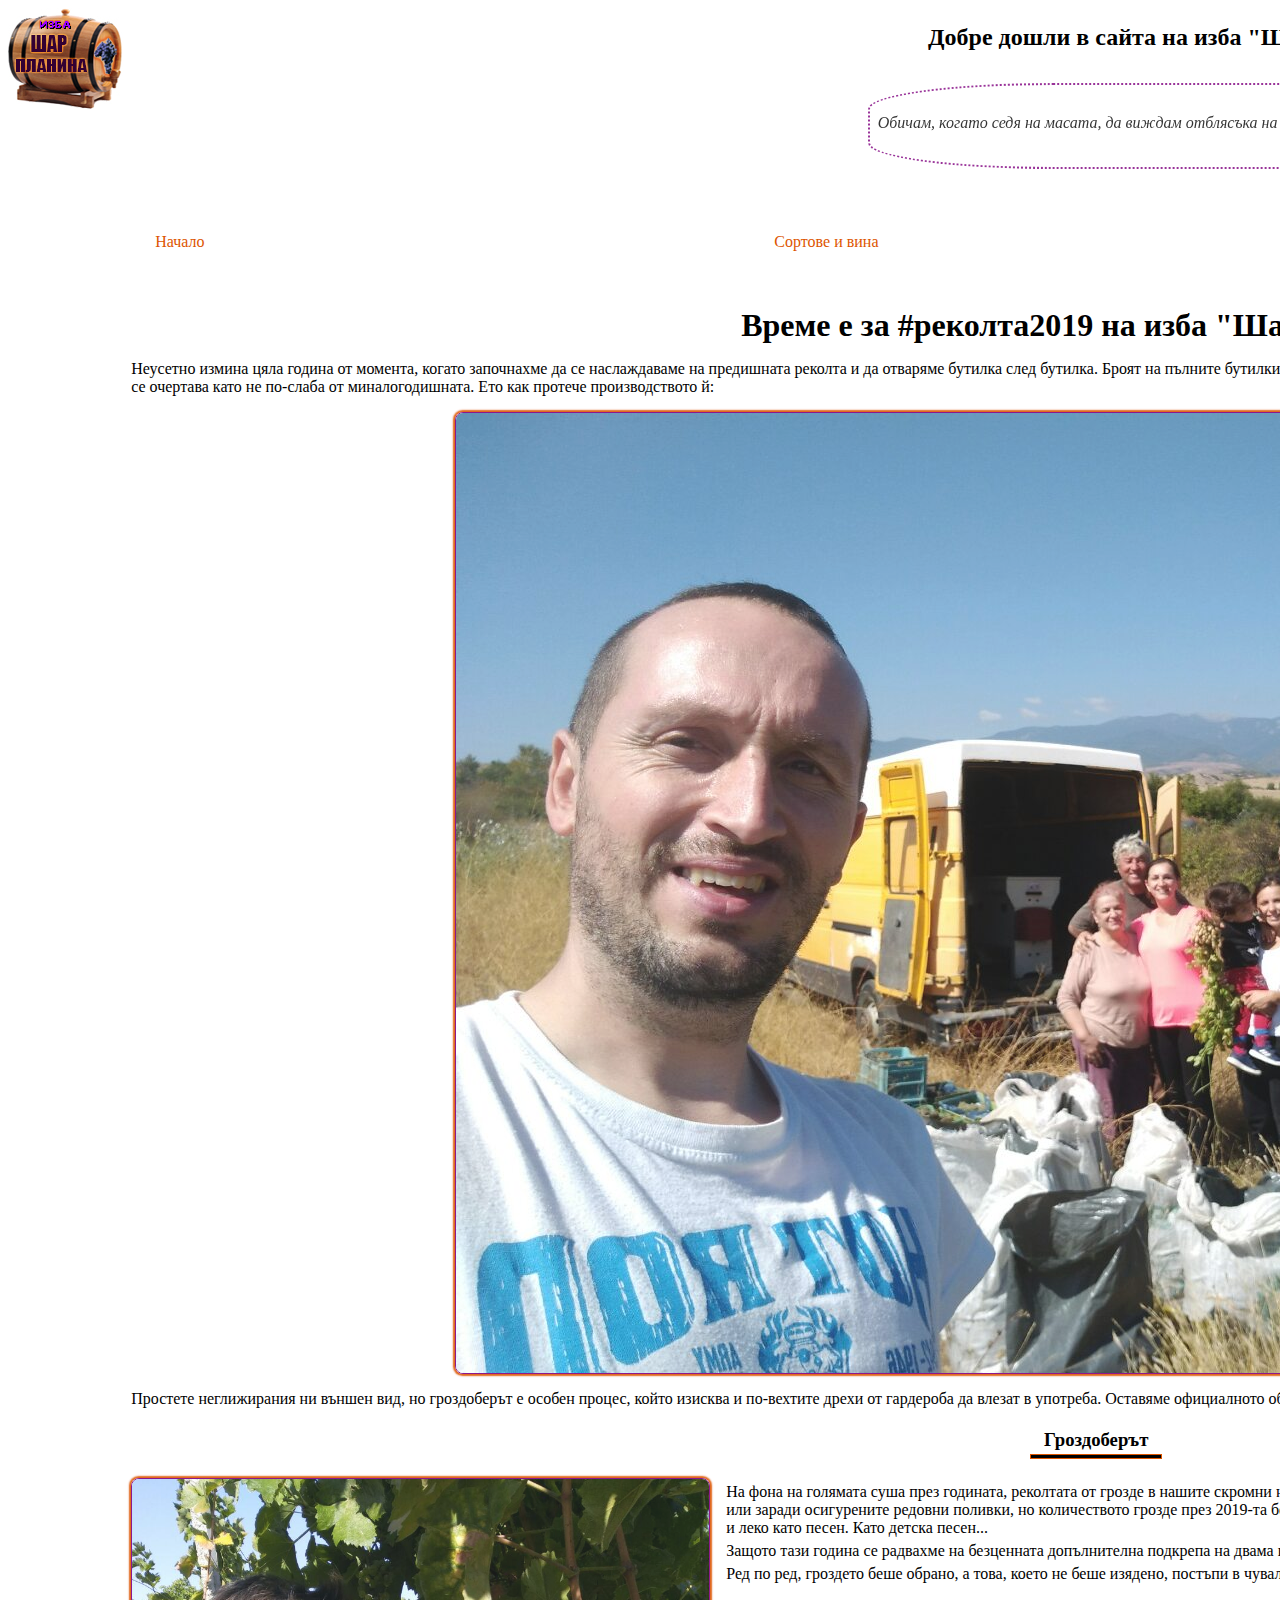
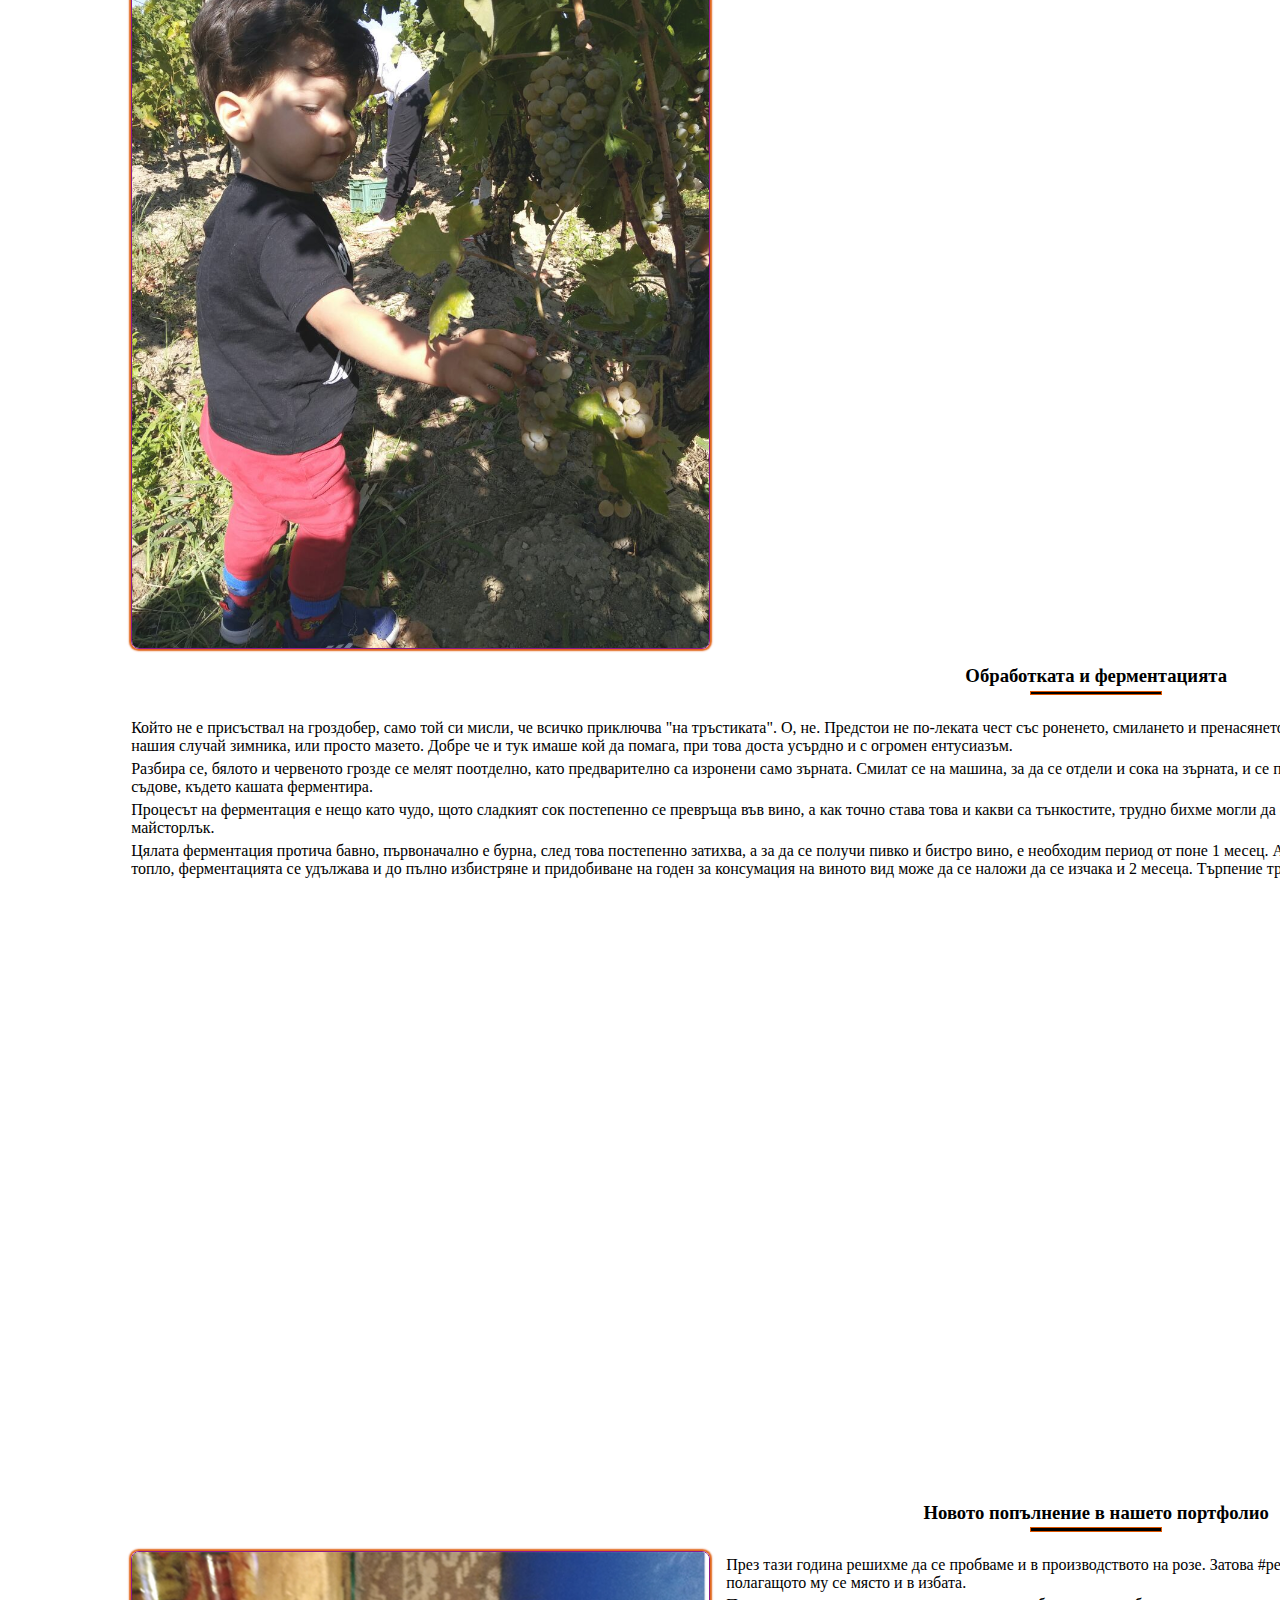
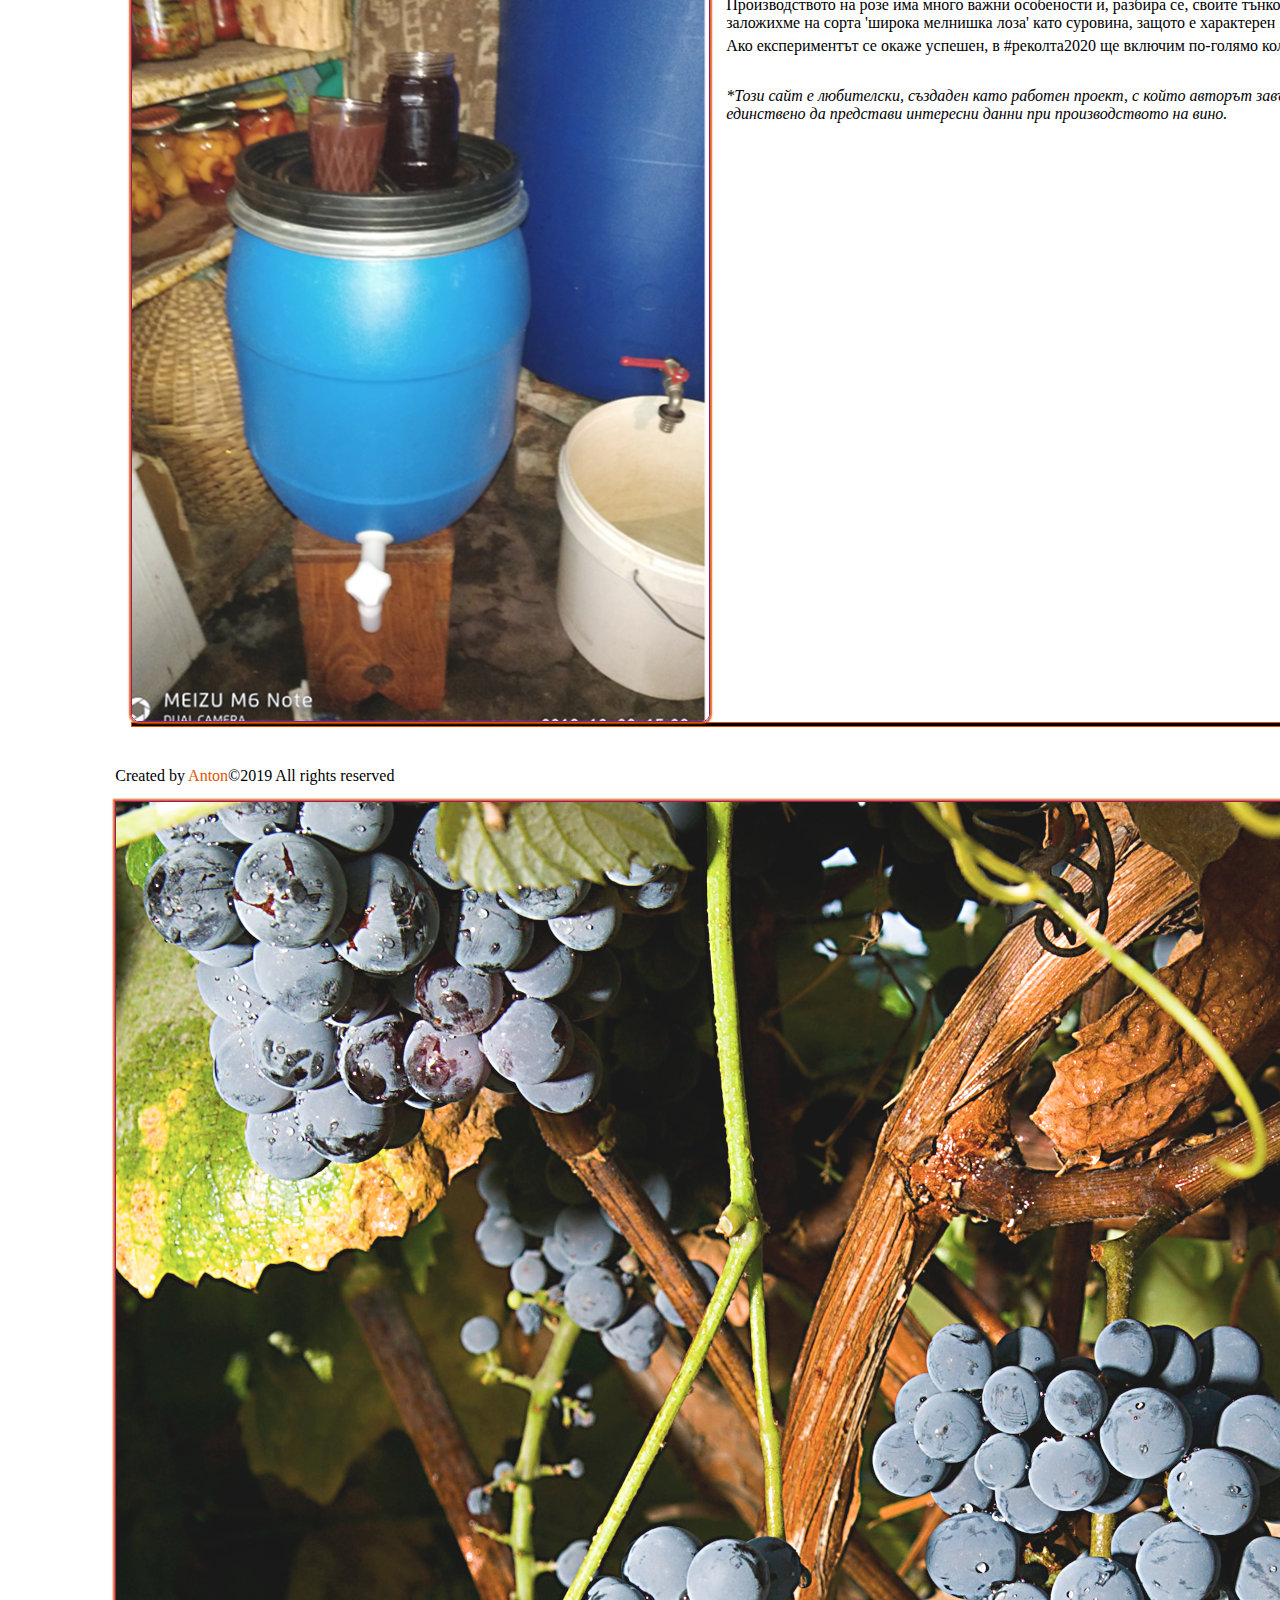
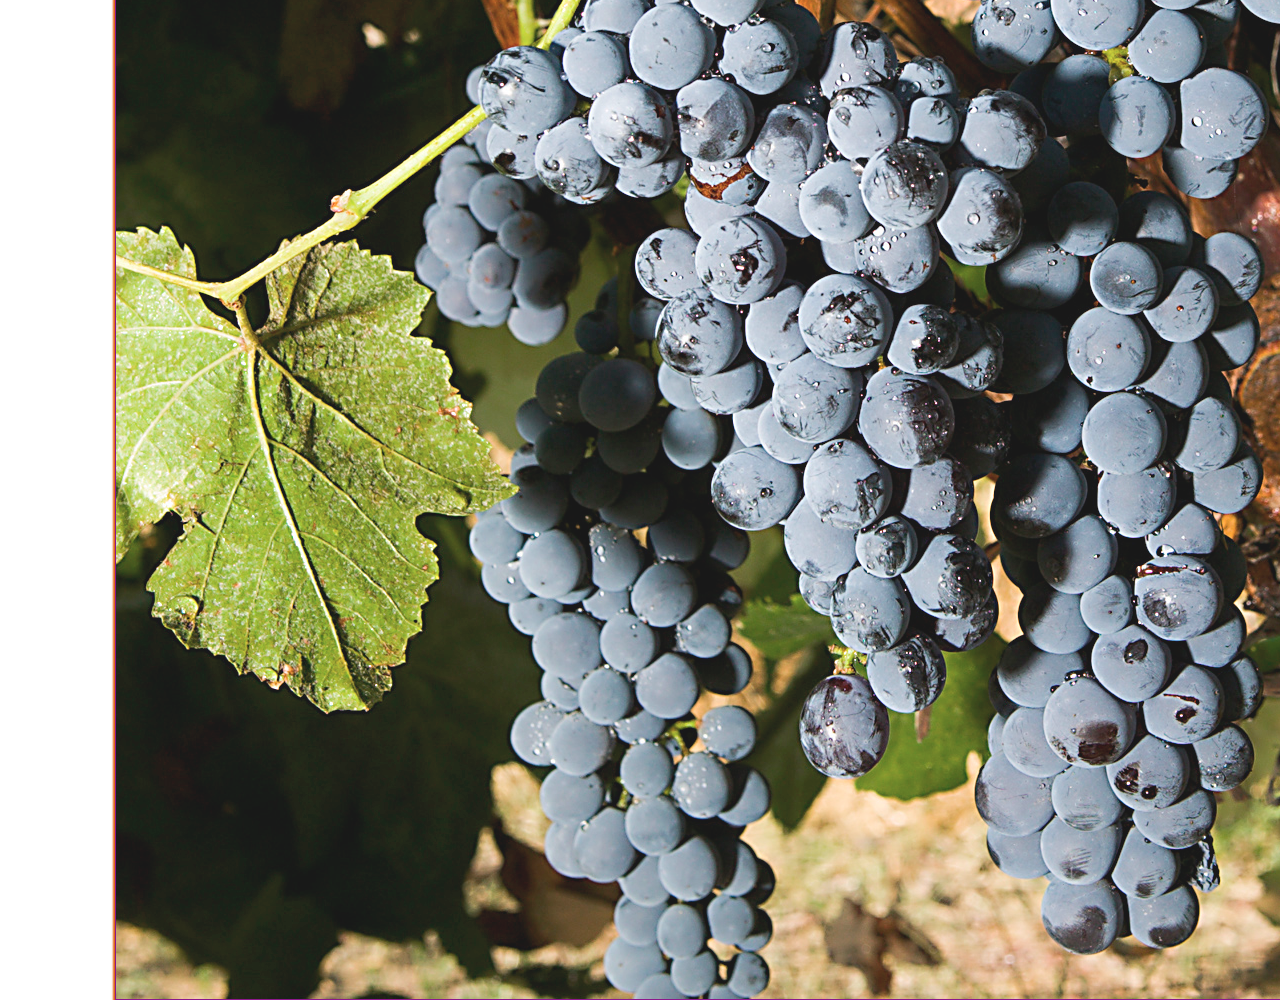
<file: html/home.html>
<!DOCTYPE html>
<html lang="en">
<head>
    <meta charset="UTF-8">
    <meta name="viewport" content="width=device-width, initial-scale=1.0">
    <meta http-equiv="X-UA-Compatible" content="ie=edge">
    <meta name="description" content="Изба 'Шар планина' - качествено българско червено вино и бяло вино от сортове мерло, каберне, мелник55, вранец">
	<meta name="keywords" content="Изба Шар планина, българско червено вино, бяло вино, реколта2019">
	<meta name="author" content="Антон">
    <title>Изба "Шар планина"</title>
    <link rel="stylesheet" href="../css/style.css">

</head>
<body>
    <!-- Site-background-image -->
    <img src="../images/rai.jpg" class="back" id="back">

    <div class="logo">
        <a href="home.html"><img src="../images/logo.jpg" alt="Изба 'Шар планина' - лого"></a>
    </div>

    <header>
        <h2>Добре дошли в сайта на изба "Шар планина"</h2>
            <blockquote id="quoteDisplay" onload="randomQuotes()">
                <script src="../quotes.js"></script>
            </blockquote>
           	 <button class="button" id="button" onclick="document.getElementById('nav').style.display='block', document.getElementById('button').style.display='none', document.getElementById('button2').style.display='flex'"><h4 id="check">MENU</h4></button>
           	 <button class="button2" id="button2" onclick="document.getElementById('nav').style.display='none', document.getElementById('button').style.display='flex', document.getElementById('button2').style.display='none'"><h4 Id="check2">CLOSE</h4></button>
    </header>

    <div class="nav">
        <ul id="nav">
            <li><a href="home.html" class="active">Начало</a></li>
            <li><a href="sorts and wines.html">Сортове и вина</a></li>
            <li><a href="blog.html">Блог</a></li>
            <li><a href="form.html">Похвали и препоръки</a></li>
        </ul>
    </div>

    <main>
        <h1>Време е за #реколта2019 на изба <strong>"Шар планина"</strong></h1>
            <p>Неусетно измина цяла година от момента, когато започнахме да се наслаждаваме на предишната реколта и да отваряме бутилка след бутилка. Броят на пълните бутилки постепенно се стопи до нула и добре че дойде време за новата реколта. А <strong>#реколта2019</strong> на изба "Шар планина" се очертава като не по-слаба от миналогодишната. Ето как протече производството й:</p>
                <img src="../images/grozdober.jpg" alt="Гроздоберът на #реколта2019 на изба 'Шар планина'" title="Групата гроздоберачи на #реколта2019 на изба 'Шар планина'" class="central-image main-image">
            <p>Простете неглижирания ни външен вид, но гроздоберът е особен процес, който изисква и по-вехтите дрехи от гардероба да влезат в употреба. Оставяме официалното облекло за трапезата</p>
        <h3>Гроздоберът</h3>
            <img src="../images/brane.jpg" alt="Бране на грозде изба 'Шар планина'" title="Кой е казал, че трябва само да се бере..." class="main-image image-left">   
            <p>На фона на голямата суша през годината, реколтата от грозде в нашите скромни насаждения от около 1 декар беше напълно задоволителна. Дали заради правилно пръскане и обработка на лозява, или заради осигурените редовни поливки, но количеството грозде през 2019-та беше съизмеримо с това през предходната година. Затова гроздоберът премина с позитивно настроение на берачите и леко като песен. Като детска песен... </p>
            <p>Защото тази година се радвахме на безценната допълнителна подкрепа на двама големи и един малък гроздоберачи. А те беряха ли, беряха... и не само.</p>
            <p>Ред по ред, гроздето беше обрано, а това, което не беше изядено, постъпи в чувалите. Предстоеше да поеме по пътя към бидоните.</p>
        <h3>Обработката и ферментацията</h3>
            <img src="../images/melene.jpg" alt="Как се мели гроздето на изба 'Шар планина'" title="Малкият мелач Боби" class="main-image image-right">
            <p>Който не е присъствал на гроздобер, само той си мисли, че всичко приключва "на тръстиката". О, не. Предстои не по-леката чест със роненето, смилането и пренасянето на гроздето към избата - в нашия случай зимника, или просто мазето. Добре че и тук имаше кой да помага, при това доста усърдно и с огромен ентусиазъм.</p>
            <p>Разбира се, бялото и червеното грозде се мелят поотделно, като предварително са изронени само зърната. Смилат се на машина, за да се отдели и сока на зърната, и се прехвърлят в големи съдове, където кашата ферментира.</p>
            <p>Процесът на ферментация е нещо като чудо, щото сладкият сок постепенно се превръща във вино, а как точно става това и какви са тънкостите, трудно бихме могли да обясним. А и тук си има майсторлък.</p>
            <p>Цялата ферментация протича бавно, първоначално е бурна, след това постепенно затихва, а за да се получи пивко и бистро вино, е необходим период от поне 1 месец. Ако времето се задържи топло, ферментацията се удължава и до пълно избистряне и придобиване на годен за консумация на виното вид може да се наложи да се изчака и 2 месеца. Търпение трябва, търпение.</p>
        <h3>Новото попълнение в нашето портфолио</h3>
            <img src="../images/roze.jpg" alt="Розето на изба 'Шар планина'" title="Малкият фишек, редом с големия батко" class="main-image image-left last">
            <p>През тази година решихме да се пробваме и в производството на розе. Затова #реколта2019 на изба "Шар планина" ще бъде допълнена и с розе. Макар и минимално количество, то заема полагащото му се място и в избата.</p>
            <p>Производството на розе има много важни особености и, разбира се, своите тънкости. Сокът престоява смо няколко часа в кашата, след което се изчежда и ферментира самостоятелно. Ние заложихме на сорта 'широка мелнишка лоза' като суровина, защото е характерен за района ни и се счита за един от най-подходящите за производство на розе, редом с мавруда.</p>
            <p>Ако експериментът се окаже успешен, в #реколта2020 ще включим по-голямо количество от светлочервения еликсир, който, изстуден, е прекрасна алтернатива на бирата през лятото.</p>
            <p style="margin-top: 2rem"><i>*Този сайт е любителски, създаден като работен проект, с който авторът завършва курс за уеб-разработки. Сайтът няма за цел нито да рекламира, нито да дистрибутира напитки, а единствено да представи интересни данни при производството на вино.</i></p>
    </main>

    <aside>
        <div class="aside-links">
            <h4>Полезни връзки в необятния свят на виното:</h4>
            <ul>
                <li><a href="https://www.divino.bg/vino/izbi" target="_blank">Сайт на избите в България:</a></li>
                <li><a href="http://www.bgsommelier.com/index.php?ekod=bg&menu=2" target="_blank">Съюз на сомелиерите и виноценителите</a></li>
                <li><a href="http://kata.bg/index.php/bg/katalog-vuvedenie/statii/6900-vinoproizvodstvoto-v-bulgaria" target="_blank">Каталог на българските вина</a></li>
            </ul>
        </div>
        <div class="aside-pics">
            <h4>И боговете на метъла се прекланят пред виното:</h4>
            <a href="https://divino.bg/Judas-Priest-v-Balgariya-za-Midalidare-Rock-in-the-Wine-Valley"  class="aside-image-one" target="_blank"><img src="../images/judas.jpg" alt="Judas Priest in Bulgaria" title="Judas Priest отново ще свирят в България" class="aside-image"></a>
            <h4>Ние пък се прекланяме ето така:</h4>
            <a href="https://www.youtube.com/embed/kXCOD9KRtXM" target="_blank"><img src="../images/А аз съм нейде руйно вило пило.jpg" alt="Аз съм нейде руйно вино пило" title="По-нашенски - А я съм нейде руйно вино пиo" class="aside-image song"></a>
	    <h4>Проверете с кой сорт грозде се слави вашият район:</h4>
            <a href="../images/map-large.jpg" target="_blank"><img src="../images/map-large.jpg" alt="Карта на сортовете грозде в България" title="Карта на сортовете грозде в българските райони"  class="aside-image"></a>
        </div>
    </aside>

    <footer>
        Created by <a href="#"> Anton</a>&copy;2019 <span>All rights reserved</span>
    </footer>

</body>
</html>
</file>
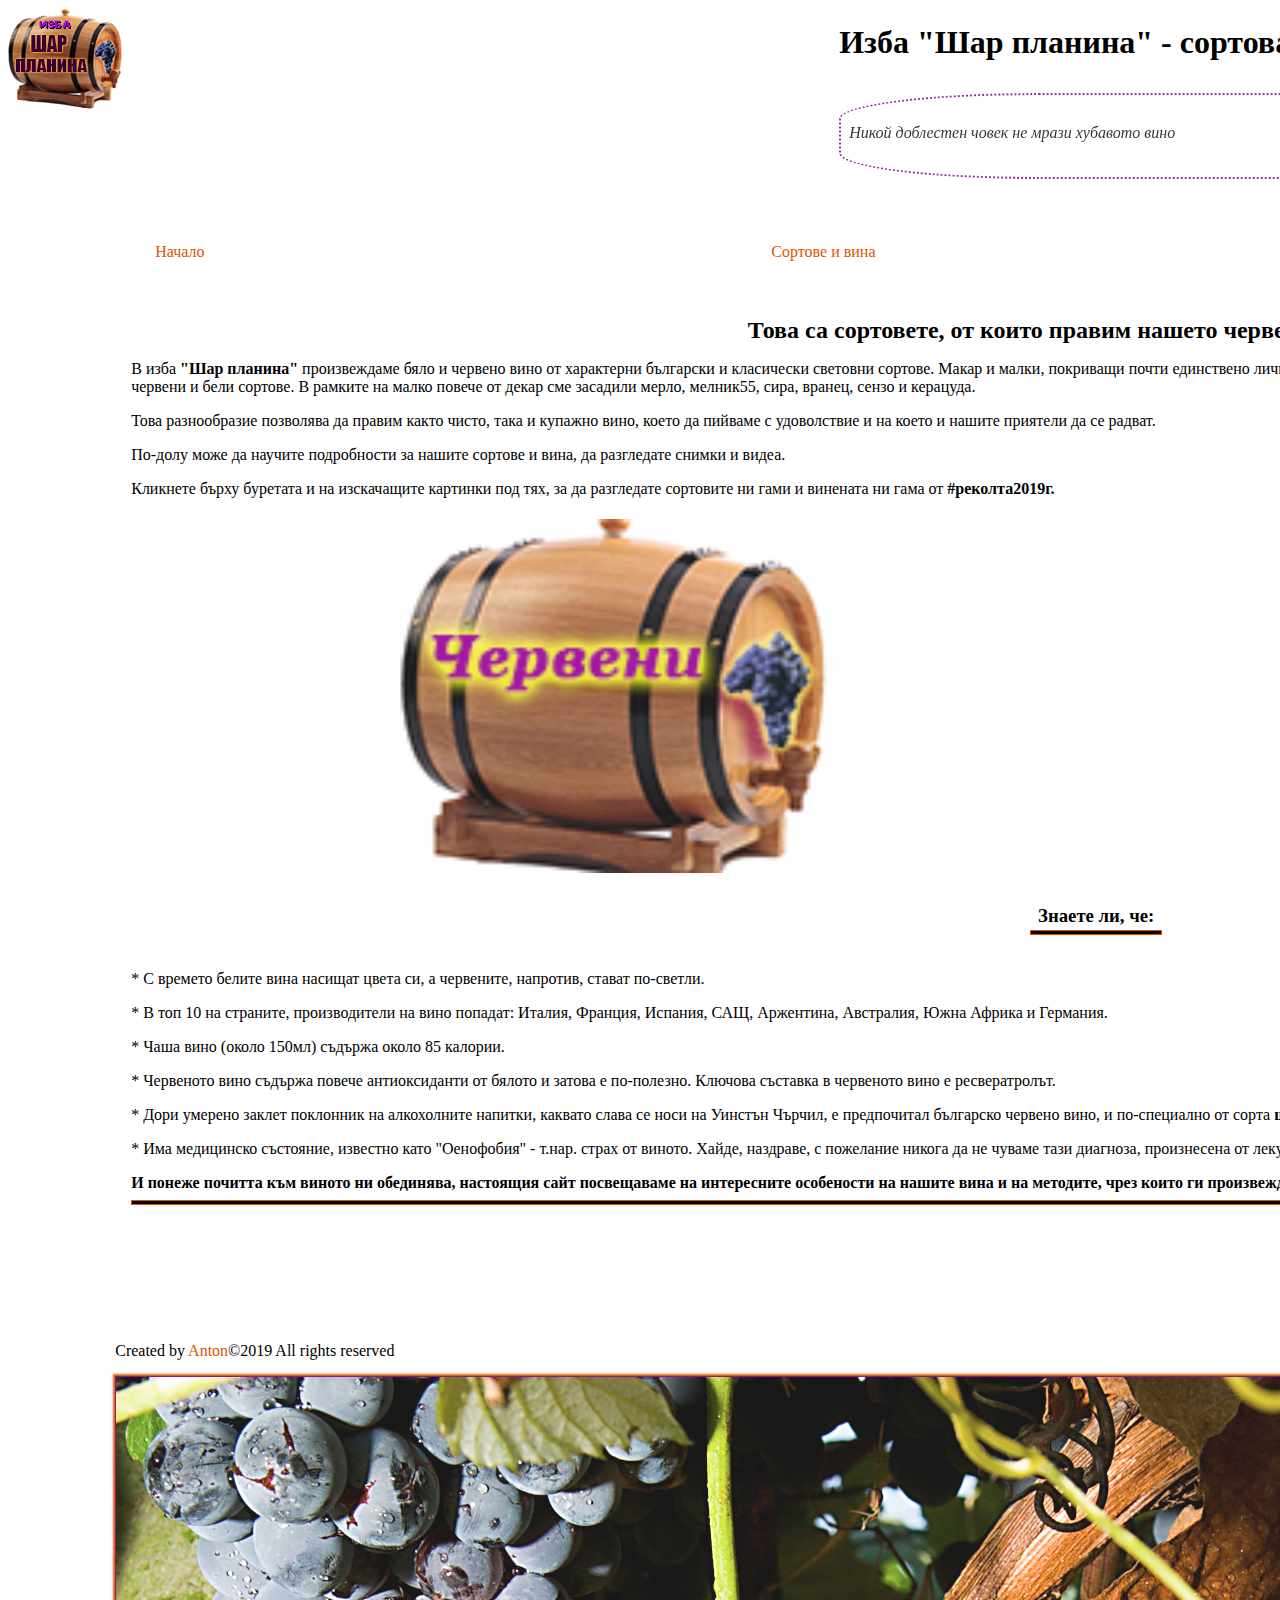
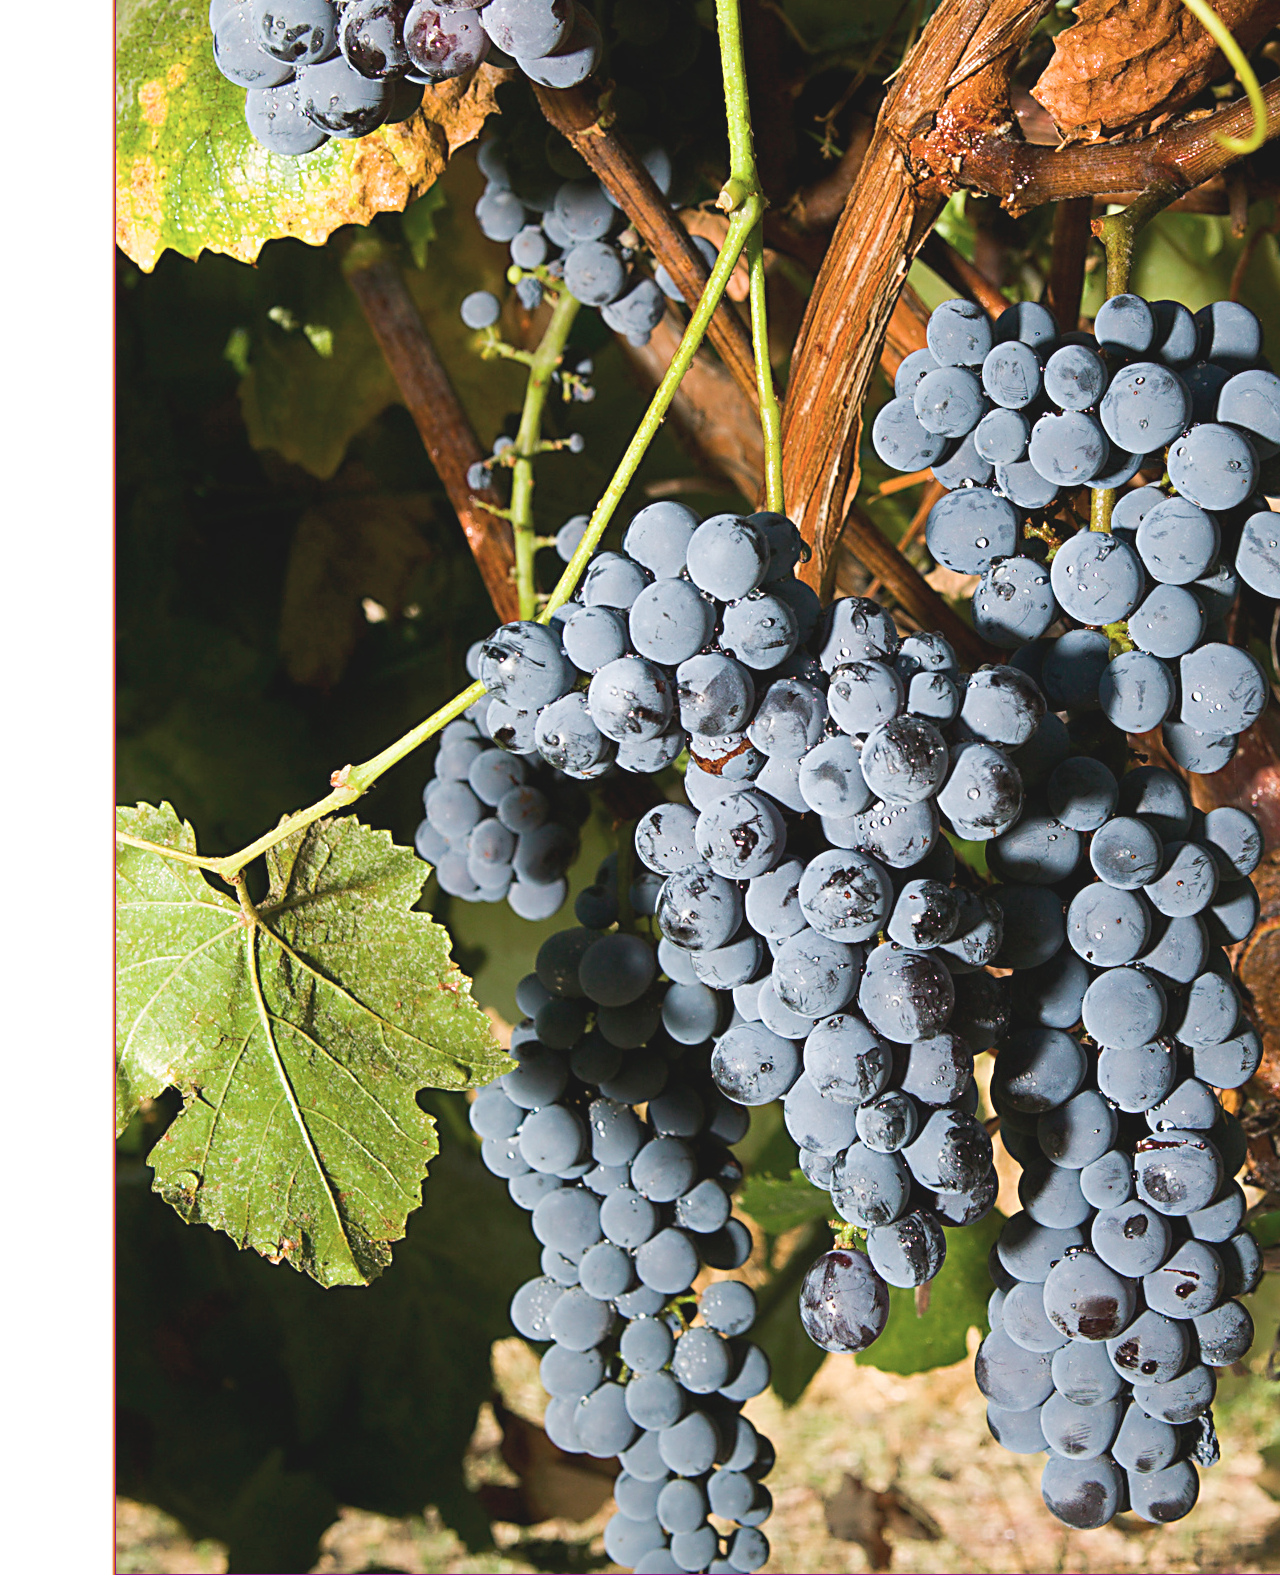
<file: html/sorts and wines.html>
<!DOCTYPE html>
<html lang="en">
<head>
    <meta charset="UTF-8">
    <meta name="viewport" content="width=device-width, initial-scale=1.0">
    <meta http-equiv="X-UA-Compatible" content="ie=edge">
    <meta name="description" content="Червени и бели вина от изба 'Шар планина' - сортове мерло, сира, мелник55, вранец, сензо">
	<meta name="keywords" content="Изба Шар планина, червено вино, бяло вино, червено грозде">
	<meta name="author" content="Антон">
    <title>Изба "Шар планина" - сортове и вина</title>
    <link rel="stylesheet" href="../css/sorts and wines.css">
	<script src="https://ajax.googleapis.com/ajax/libs/jquery/3.4.0/jquery.min.js"></script>
	
	<script>
	$(document).ready(function() {
		$("#head").click(function() {
		$("#down").slideDown(4000);
		});
		$("#head2").click(function() {
		$("#down2").slideDown(4000);
		});
	});
	</script>
	
</head>
<body>

    <!-- Site-background-image -->
    <img src="../images/rai.jpg" class="back" id="back">
    
            <div class="logo">
                <a href="home.html"><img src="../images/logo.jpg" alt="Изба 'Шар планина' - лого"></a>
            </div>


            <header>
                <h1>Изба "Шар планина" - сортова и винена гама</h1>
                <blockquote id="quoteDisplay" onload="randomQuotes()">
                    <script src="../quotes.js"></script>
                </blockquote>
           	        <button class="button" id="button" onclick="document.getElementById('nav').style.display='block', document.getElementById('button').style.display='none', document.getElementById('button2').style.display='flex'"><h4 id="check">MENU</h4></button>
           	        <button class="button2" id="button2" onclick="document.getElementById('nav').style.display='none', document.getElementById('button').style.display='flex', document.getElementById('button2').style.display='none'"><h4 Id="check2">CLOSE</h4></button>
            </header>

            <div class="nav">
                <ul id="nav">
                    <li><a href="home.html">Начало</a></li>
                    <li><a href="sorts and wines.html" class="active">Сортове и вина</a></li>
                    <li><a href="blog.html">Блог</a></li>
                    <li><a href="form.html">Похвали и препоръки</a></li>
                </ul>
            </div>
    
            <main>
                <h2>Това са сортовете, от които правим нашето червено и бяло вино</h2>
                    <p>В изба <strong>"Шар планина"</strong> произвеждаме бяло и червено вино от характерни български и класически световни сортове. Макар и малки, покриващи почти единствено личните ни нужди от вино, нашите насаждения от червено и бяло грозде включват повечето класически за България червени и бели сортове. В рамките на малко повече от декар сме засадили мерло, мелник55, сира, вранец, сензо и керацуда.</p>
                    <p>Това разнообразие позволява да правим както чисто, така и купажно вино, което да пийваме с удоволствие и на което и нашите приятели да се радват.</p>
                    <p>По-долу може да научите подробности за нашите сортове и вина, да разгледате снимки и видеа.</p>
                    <p>Кликнете бърху буретата и на изскачащите картинки под тях, за да разгледате сортовите ни гами и винената ни гама от <strong>#реколта2019г.</strong></p>
                       <div class="wines-container">
							<div class="main-div">
								<img id="head" src="../images/logo-new-red.jpg">
								<div class="red-wines-container" id="down">
                        	    <a class="red-wine-button2" href="gallery-red.html">Червени сортове<img class="red-sorts-image" src="../images/navigation - cherveno grozde.png" title="Вижте нашите червени сортове" alt="Червени сортове на изба 'Шар планина'"></a>
                        	    <img class="main-gif-red" src="../images/images/strelka-s-cvqt-anime.gif" alt="Към червените вина">
                               <a class="main-cherveno-vino" href="red wines.html" target="_blank"><img title="Вижте нашите червени вина" src="../images/nashe cherveno vino.jpg" alt="Наше червено вино"></a>
								</div>
							</div>
							
							<div class="main-div">
								<img id="head2" src="../images/logo-new-white.jpg">
									<div class="white-wines-container" id="down2">
										<a class="white-wine-button2" href="gallery-white.html">Бели сортове<img class="white-sorts-image" src="../images/navigation - bqlo grozde.png" title="Вижте нашите бели сортове" alt="Бели сортове на изба 'Шар планина'"></a>
										<img class="main-gif-white"src="../images/images/strelka-s-cvqt-anime22.gif" alt="Към белите ни вина">
										<a class="main-bqlo-vino" href="white wines.html" target="_blank"><img  title="Вижте нашите бели вина" src="../images/nashe cherveno vino.jpg" alt="Наше бяло вино"></a>
									</div>
								</div>
							</div>
							<h3>Знаете ли, че:</h3>
                                <ul>
                                    <p>* С времето белите вина насищат цвета си, а червените, напротив, стават по-светли.</p>
			                        <p>* В топ 10 на страните, производители на вино попадат: Италия, Франция, Испания, САЩ, Аржентина, Австралия, Южна Африка и Германия.</p>
			                        <p>* Чаша вино (около 150мл) съдържа около 85 калории.</p>
			                        <p>* Червеното вино съдържа повече антиоксиданти от бялото и затова е по-полезно. Ключова съставка в червеното вино е ресвератролът.</p>
                                    <p>* Дори умерено заклет поклонник на алкохолните напитки, каквато слава се носи на Уинстън Чърчил, е предпочитал българско червено вино, и по-специално от сорта <strong>широка мелнишка лоза</strong>. Нима можем да го упрекнем!</p>
                                    <p>* Има медицинско състояние, известно като "Оенофобия" - т.нар. страх от виното. Хайде, наздраве, с пожелание никога да не чуваме тази диагноза, произнесена от лекуващия ни лекар...</p>
                                </ul>      
                            <p><b>И понеже почитта към виното ни обединява, настоящия сайт посвещаваме на интересните особености на нашите вина и на методите, чрез които ги произвеждаме ние - малкият екип на изба "Шар планина". Наздраве!</b></p>
            </main>
            
            <aside>
                <div class="aside-links">
                    <h4>Из дебрите на сомелиерството:</h4>
                    <ul>
                        <li><a href="https://www.youtube.com/embed/pKHlpTzPKaU" frameborder="0" allow="accelerometer; autoplay; encrypted-media; gyroscope; picture-in-picture" allowfullscreen target="_blank">Как да дегустираме вино</a></li>
                        <li><a href="https://www.youtube.com/embed/5lgpXU-jlSA" frameborder="0" allow="accelerometer; autoplay; encrypted-media; gyroscope; picture-in-picture" allowfullscreen" target="_blank">Правилният начин да декантираме вино</a></li>
                    </ul>
                </div>
                <div class="aside-pics">
                        <h4>За това, което все още ни липсва - сортът Pinot Noir</h4>
                        <a href="https://www.youtube.com/embed/ps3j9pmc96s" frameborder="0" allow="accelerometer; autoplay; encrypted-media; gyroscope; picture-in-picture" allowfullscreen" target="_blank"><img src="../images/pinot noir.jpg" alt="Пино Ноар изба 'Шар планина'" title="Пино Ноар - най-изтънченият вкус и най-капризният сорт" class="aside-image" style="margin-bottom: 2rem"></a>
                    <h4>Koй вид червено вино да изберем?</h4>
                    <a href="https://www.youtube.com/embed/uvWL6_A7uQc" frameborder="0" allow="accelerometer; autoplay; encrypted-media; gyroscope; picture-in-picture" allowfullscreen" target="_blank"><img src="../images/wines.jpg" alt="Избор на червено вино" title="Препоръки от специалиста" class="aside-image" style="margin-bottom: 2rem"></a>
                    <h4>За ползите от виното - фактите говорят (ама на английски):</h4>
                    <a href="https://www.youtube.com/embed/qA9AQGPcOcQ" frameborder="0" allow="accelerometer; autoplay; encrypted-media; gyroscope; picture-in-picture" allowfullscreen" target="_blank"><img src="../images/facts.jpg" alt="Ползи от виното" title="Умерената консумация даже е полезна"  class="aside-image" style="margin-bottom: 2rem"></a>
                    <h4>Топ 3 на червените вина по света - говори жена (записвайте си):</h4>
                    <a href="https://www.youtube.com/embed/S3FFjSRjWKs" frameborder="0" allow="accelerometer; autoplay; encrypted-media; gyroscope; picture-in-picture" allowfullscreen target="_blank"><img src="../images/3sorts.jpg" alt="Топ 3 червени вина" title="Жена говори за червено вино - вземете лист и химикалка и си записвайте :-)"  class="aside-image"></a>
                </div>
            </aside>
    
            <footer>
                Created by <a href="#"> Anton</a>&copy;2019 <span>All rights reserved</span>
            </footer>
    
</div>
</body>
</html>
</file>
<file: css/blog-articles.css>
@import url('images.css');
@import url('basic.css');
@import url('logo.css');
@import url('header.css');
@import url('navigation.css');
@import url('main.css');
@import url('aside.css');
@import url('footer.css');
@import url('style.css');



body {
    grid-template-areas:
    'hd'
    'mn'
    'ft'
    ;
}

.nav, main > h3, main > p, aside {
    display: none;
}

body > main {
    pointer-events: none;
}

.back {
    display: flex;
    position: fixed;
    z-index: -2;
    top: 0;
    left: 0;
    opacity: 1;
    border: none;
    box-shadow: none;
}

.back:hover {
    border: none;
    box-shadow: none;
}

.blog {
    font-family: Indie Flower;
    font-size: 2em;
    text-align: center;
    padding: 0.75rem;
    margin: 0.75rem;
}

article header {
    position: relative;
    overflow: hidden;
    margin-top: 3rem;
}

article header:before {
    padding-top: 40%;
    content: '';
    display: block;
    
}

article header img {
    width: 75%;
    height: auto;
    display: block;
    position: absolute;
    top: 50%;
    left: 50%;
    transform: translate(-50%, -50%);
    opacity: 1;
    border: none;  
    box-shadow: none;
}

article header img:hover {
    border: none;
    box-shadow: none;
}

h1, h2, h3, p {
    margin: 1rem auto;
}

article> main {
    padding: 1.5rem;
}

.november-image:after {
padding-top: 2rem;
content: 'Източник на снимката: unsplash.com';
display:block;
}
</file>
<file: css/form.css>
@import url('logo.css');
@import url('header.css');
@import url('navigation.css');
@import url('footer.css');
@import url('basic.css');


body {
margin: 0 auto;
padding: 1rem;
display: grid;
grid-template-columns: 1fr;
grid-template-areas:
'hd'
'nav'
'mn'
'ft'
;
grid-gap: 1rem;
background: #d65;
}

header h2, header h3 {
    margin: 0.5rem;
}

form {
    padding: 0.3rem;
}

fieldset {
    padding: 0.5rem;
}
.nav {
    grid-area: nav;
}

main {
    grid-area: mn;
    background: #fff;
}

footer {
    grid-area: ft;
}

section {
    display: flex;
    flex-direction: column;
    width: 80%;
    margin: 2rem auto;
}

select {
    width: 30%;
}

input {
    margin: 0.2rem 0;
	padding: 0.5rem;
	
}

.input-button {
    margin: 1rem auto;
    border: 1px solid #999;
    opacity: 0.9;
    padding: 0.5rem;
}

.input-button:hover {
    border: 1px solid purple;
    opacity: 1;
}

main > div {
	/* width: 90%; */
	padding: 1rem;
	background: #ccc;
	margin: 0 auto;
}


/* 
textarea {
    width: 80%;
} */
</file>
<file: css/gallery.css>
@import url('style.css');

body {
    /* max-width: 70rem; */
    margin: 0 auto;
    padding: 1rem;
    display: grid;
    grid-template-columns: 1fr 1fr 1fr 1fr 1.85fr;
    /* grid-template-rows: 1fr 0.5fr 5fr 1fr; */
    grid-template-areas:
    'hd hd hd hd hd '
    'nav nav nav nav nav'
    'mn mn mn mn sd'
    'ga ga ga ga sd'
    'ft ft ft ft ft';
    grid-gap: 1rem;
}

main:after {
    display: none;
}

.gallery {
    grid-area: ga;
    display: grid;
    grid-template-areas:
    'h3 h3 h3 h3'
    's1 s1 s2 s2'
    's5 s5 s6 s6'
    's3 s3 s4 s4'
    'lp lp lp lp';
    grid-gap: 1rem;
    padding: 1rem 0;
    background: #fff;
}

.gallery-white {
    grid-area: ga;
    display: grid;
    grid-template-areas:
    'h3 h3 h3 h3'
    's1 s1 s2 s2'
    'lp lp lp lp';
    grid-gap: 1rem;
    padding: 1rem 0;
    background: #fff;
}


.gallery h3 {
    grid-area: h3;
    text-align: center;
    color: purple;
    padding: 0;
    margin: 0;
}

.gallery-white h3 {
    grid-area: h3;
    text-align: center;
    color: rgb(191, 230, 19);;
}

/* gallery-white - white-wine properties */
.first-section-white {
    grid-area: s1;
    width: 80%;
    border-radius: 10%;
    overflow: hidden;
    margin: 0 auto;
}

.first-section-white:before {
    display: block;
    content: 'Керацуда';
    padding: 1rem;
    background: rgb(203, 231, 78);
    text-align: center;
}

.first-section-white:after {
    display: block;
    content: ' Керацудата е почти ендемитен сорт бяло грозде - гордост за ценителите на бялото вино в югозапада';
    padding: 1rem;
    background: rgb(203, 231, 78);
    text-align: center;
}

.second-section-white {
    grid-area: s2;
    width: 80%;
    border-radius: 10%;
    overflow: hidden;
    margin: 0 auto;
}
.second-section-white:before {
    display: block;
    content: ' #реколта2020';
    padding: 1rem;
    background: rgb(203, 231, 78);
    text-align: center;
}

.second-section-white:after {
    display: block;
    content: 'С какво ще разширим белия си асортимент - предстои да разберем...';
    padding: 1rem;
    background: rgb(203, 231, 78);
    text-align: center;
}

.first-section-white img, .second-section-white img {
    width: 100%;
    height: 73%;
}
/* END */

/* gallery-red - red wine properties */
.first-section {
    grid-area: s1;
    width: 80%;
    border-radius: 10%;
    overflow: hidden;
    margin: 0 auto;
}

.first-section:before {
    display: block;
    content: 'Мерло';
    padding: 1rem;
    background: rgb(243, 135, 184);
    text-align: center;
}

.first-section:after {
    display: block;
    content: 'През последните години залагаме основно на мерлото - глобалната класика';
    padding: 1rem;
    background: rgb(243, 135, 184);
    text-align: center;
}

.second-section {
    grid-area: s2;
    width: 80%;
    border-radius: 10%;
    overflow: hidden;
    margin: 0 auto;
    margin: 0 auto;
}

.second-section:before {
    display: block;
    content: 'Сира';
    padding: 1rem;
    background: rgb(243, 135, 184);
    text-align: center;
}

.second-section:after {
    display: block;
    content: 'От 2 години близо 10% от състава на купажното ни червено вино се пада на сирата';
    padding: 1rem;
    background: rgb(243, 135, 184);
    text-align: center;
}

.third-section {
    grid-area: s3;
    width: 80%;
    border-radius: 10%;
    overflow: hidden;
    margin: 0 auto;
}

.third-section:before {
    display: block;
    content: 'Сензо';
    padding: 1rem;
    background: rgb(175, 21, 90);
    text-align: center;
}

.third-section:after {
    display: block;
    content: 'Сензо е едновременно винен и десертен сорт, чиито качества тепърва ще разгръщаме';
    padding: 1rem;
    background: rgb(175, 21, 90);
    text-align: center;
}

.fourth-section {
    grid-area: s4;
    width: 80%;
    border-radius: 10%;
    overflow: hidden;
    margin: 0 auto;
}

.fourth-section:before {
    display: block;
    content: 'Вранец';
    padding: 1rem;
    background: rgb(175, 21, 90);
    text-align: center;
}

.fourth-section:after {
    display: block;
    content: 'В реколта 2019 ще включим и този интересен македонски сорт червено грозде';
    padding: 1rem;
    background: rgb(175, 21, 90);
    text-align: center;
}

.fifth-section {
    grid-area: s5;
    width: 80%;
    border-radius: 10%;
    overflow: hidden;
    margin: 0 auto;
}

.fifth-section:before {
    display: block;
    content: 'Мелник55';
    padding: 1rem;
    background: rgb(218, 71, 144);
    text-align: center;
}

.fifth-section:after {
    display: block;
    content: 'Българска класика, която съперничи на най-изтънчените световни сортове червено винено грозде';
    padding: 1rem;
    background: rgb(218, 71, 144);
    text-align: center;
}

.sixth-section {
    grid-area: s6;
    width: 80%;
    border-radius: 10%;
    overflow: hidden;
    margin: 0 auto;
}

.sixth-section:before {
    display: block;
    content: 'Широка мелнишка лоза';
    padding: 1rem;
    background: rgb(218, 71, 144);
    text-align: center;
}

.sixth-section:after {
    display: block;
    content: 'Който не е опитвал еино от широка мелнишка лоза, той нищо не знае';
    padding: 1rem;
    background: rgb(218, 71, 144);
    text-align: center;
}

.first-section img, .second-section img, .third-section img, .fourth-section img, .fifth-section img {
    width: 100%;
    height: auto;
}

.sixth-section img {
   width: 100%;
   height: 65%;
}
/* END */

.last-p {
    grid-area: lp;
    padding: 0.5rem 1rem;
}


@media (max-width: 900px) {

    body {
        max-width: 90%;
        display: grid;
        grid-template-columns: 1fr 1fr 1fr 1fr;
        /* grid-template-rows: 1fr 0.5fr 5fr 1fr; */
        grid-template-areas:
        'hd hd hd hd'
        'nav nav nav nav'
        'mn mn mn mn'
        'ga ga ga ga'
        /* 's1 s1 s2 s2'
        's5 s5 s6 s6'
        's3 s3 s4 s4'
        'lp lp lp lp' */
        'sd sd sd sd'
        'ft ft ft ft';
        grid-gap: 0.5rem;
    }
    .first-section, .second-section, .third-section, .fourth-section, .fifth-section, .sixth-section {
        width: 90%;
    }
}

@media (max-width: 600px) {

    body {
        max-width: 90%;
        display: grid;
        grid-template-columns: 1fr;
        /* grid-template-rows: 1fr 0.5fr 5fr 1fr; */
        grid-template-areas:
        'hd' 
        'nav'
        'mn'
        'ga'
        /* 's1'
        's2'
        's5'
        's6'
        's3'
        's4'
        'lp' */
        'sd'
        'ft';
        grid-gap: 0.5rem;
    }

    .gallery {
        grid-area: ga;
        display: grid;
        grid-template-areas:
        'h3'
        's1'
        's2'
        's3'
        's4'
        's5'
        's6'
        'lp';
        grid-gap: 0.5rem;
        padding: 1rem 0;
        background: #fff;
    }

    .gallery-white {
        grid-area: ga;
        display: grid;
        grid-template-areas:
        'h3'
        's1'
        's2'
        'lp';
        grid-gap: 0.5rem;
        padding: 1rem 0;
        background: #fff;
    }
}
</file>
<file: css/style.css>
@import url('age-check.css');
@import url('images.css');
@import url('basic.css');
@import url('logo.css');
@import url('header.css');
@import url('navigation.css');
@import url('main.css');
@import url('aside.css');
@import url('footer.css');

blockquote {
    font-style: italic;
	margin-top: 1rem;
    padding: 1.5rem 0.5rem 0.5rem 0.5rem;
    opacity: 0.8;
    border: 2px dotted purple;
    border-radius: 30%;
	/* clear: both; */
	/* margin: 3rem auto; */
}

blockquote p:last-child {
    font-style: italic;
    font-weight: bold;
    text-align: right;
    padding-top: 0;
    margin-right: 1.5rem;
    margin-top: 0;
}

blockquote p:last-child:before {
    display: inline;
    content: '\2014';
    padding-right: 1rem;
}
</file>
<file: css/sorts and wines.css>
@import url('style.css');

main p{
	margin-top: 1rem;
}

/*za animaciqta*/
	
#down, #down2 {
	display: none;
}

.main-div {
	display: flex;
	flex-direction: column;
	margin: 0.5rem auto;
	width: 50%;
	align-items: center;
}

.main-div img {
	border: none;
	box-shadow: none;
}

.main-div:last-child {
	margin-left: auto;
}

#head, #head2 {
	display: flex;
	margin: 0.5rem auto;
	width: 50%;
	cursor: pointer;
	opacity: 0.9;
}

#head:hover, #head2:hover {
	opacity: 1;
}

	
/*krai na animaciqta*/

.wines-container {
    display: flex;
	width: 100%;
}

.red-wines-container, .white-wines-container {
    display: flex;
    flex-direction: column;
	margin: 0.5rem auto;
	justify-content: center;
}

.red-wine-button2, .white-wine-button2 {
    display: flex;
    flex-direction: column;
    width: 90%;
    border: 2px solid pink;
    border-radius: 0.5rem;
    align-items: center;
    justify-content: center;
    text-align: center;
    margin: 0.5rem auto;
    padding: 1rem;
}

.red-wine-button2 img, .white-wine-button2 img {
	width: 100%;
	
}

.red-wine-button2:hover, .white-wine-button2:hover {
    /* border: 2px solid purple; */
    background: #94411f;
    color: #fff;

}
/*S tezi stilove strelkite kym vinata stavat malko po-golemi, ama sa i po-grozni*/
.main-gif-red, .main-gif-white {
	display: block;
    width: 80%; 
	margin: 0.5rem auto;
}

.main-cherveno-vino, .main-bqlo-vino {
    width: 80%;
	margin: 0.5rem auto;
}

.main-cherveno-vino img, .main-bqlo-vino img {
    width: 100%;
	height: auto;
	margin: 0.5rem auto;
	
}
</file>
